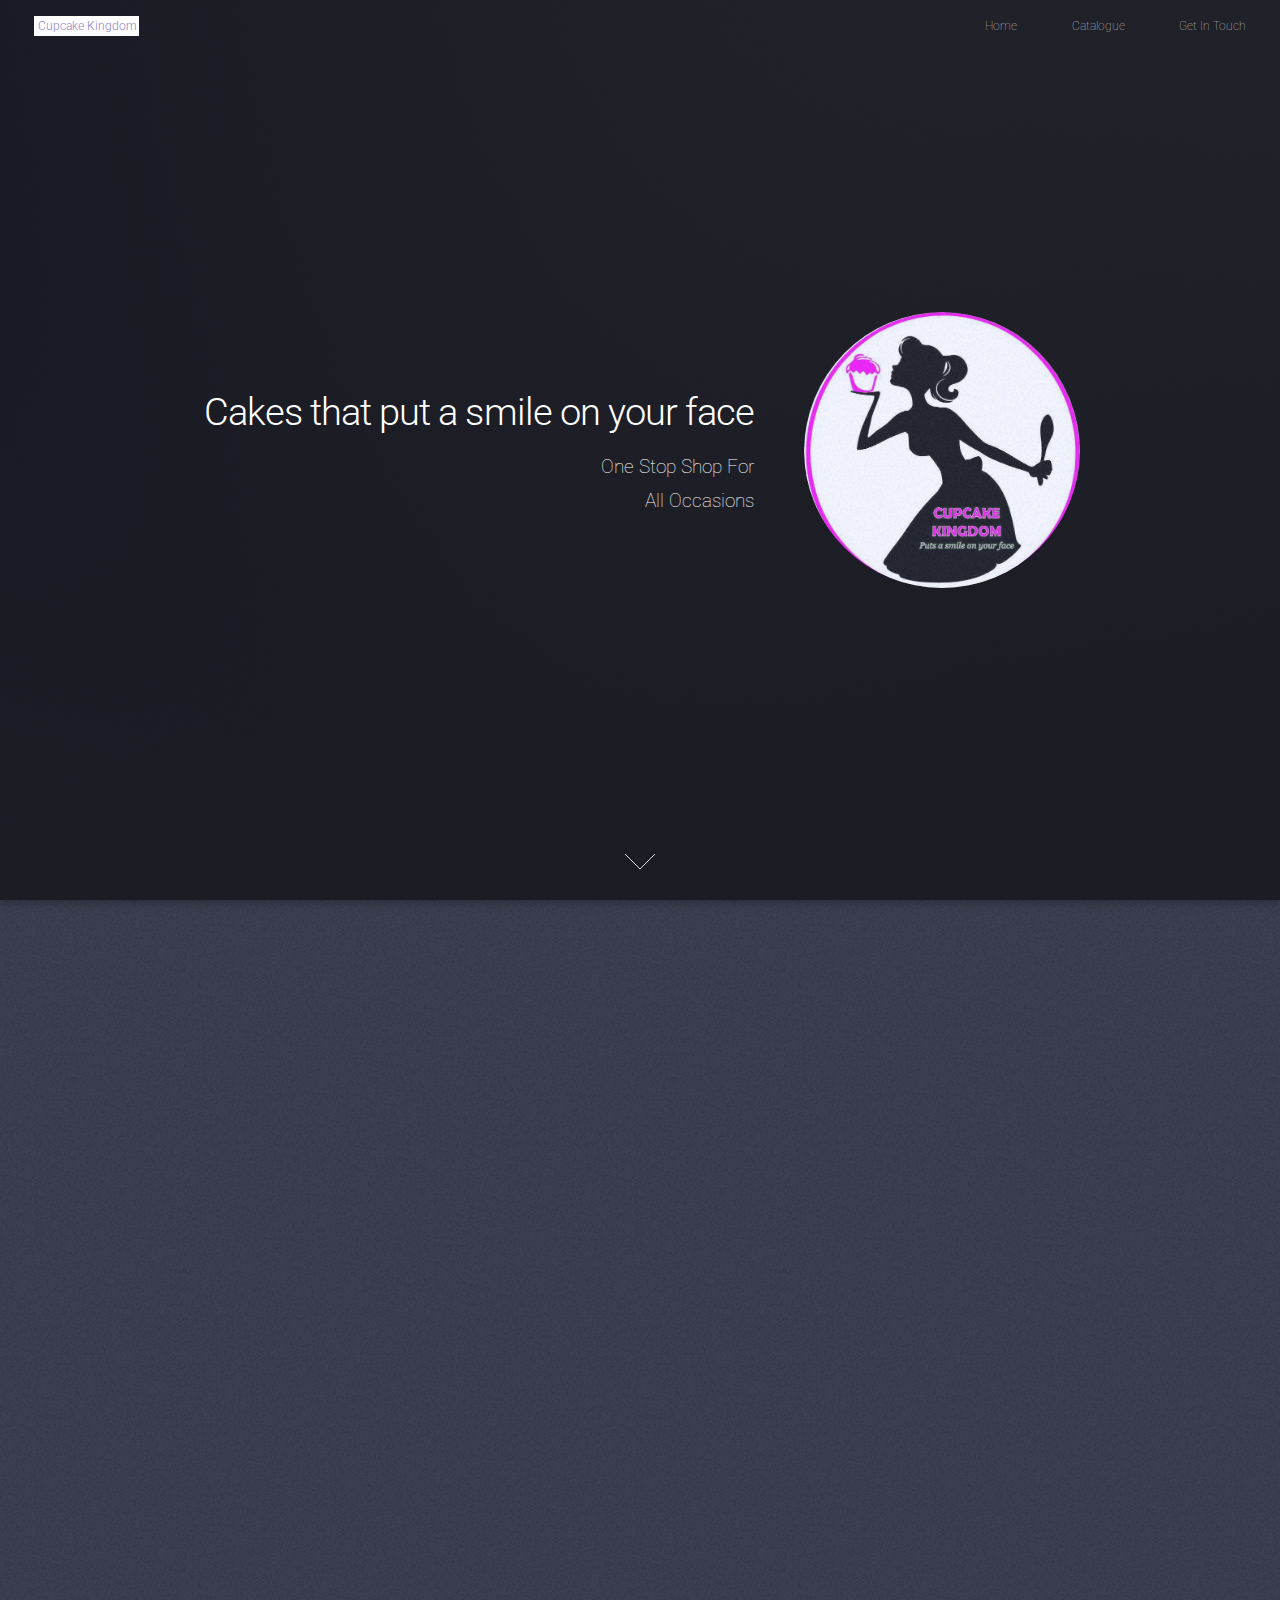
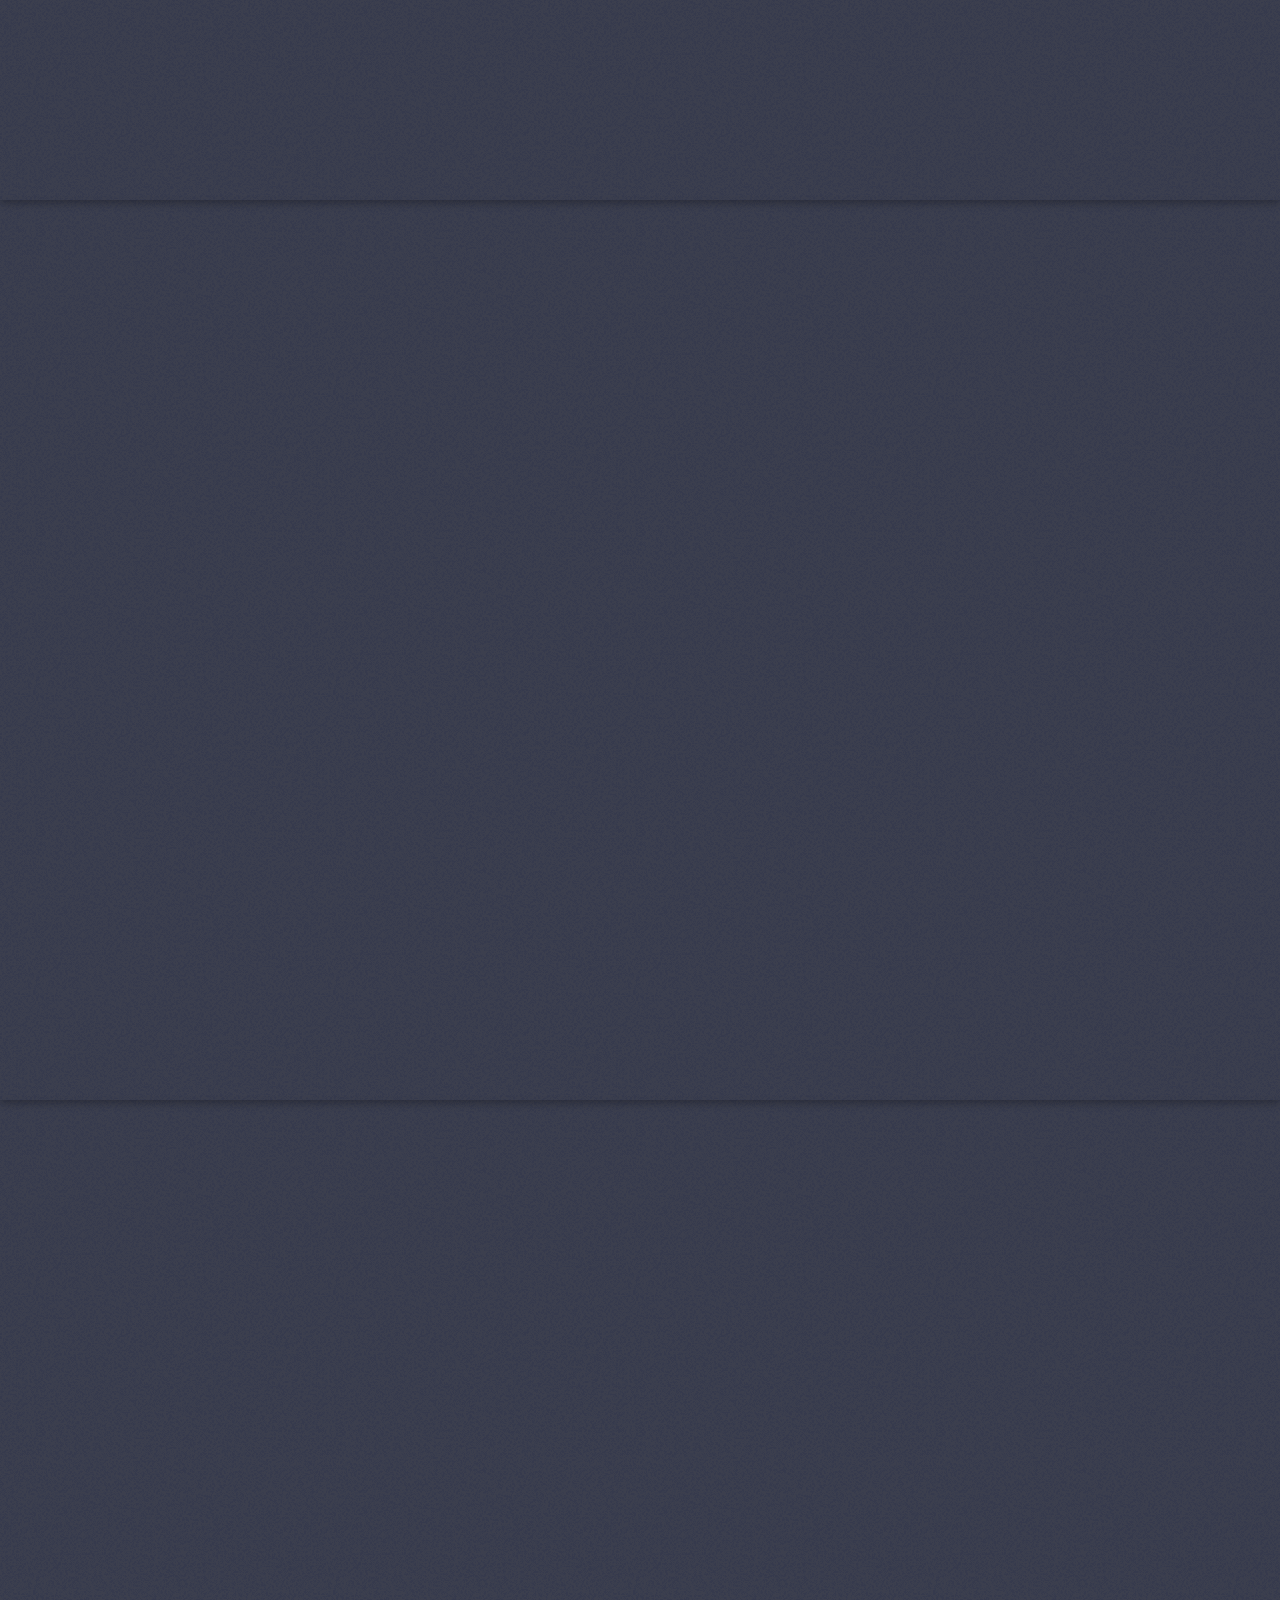
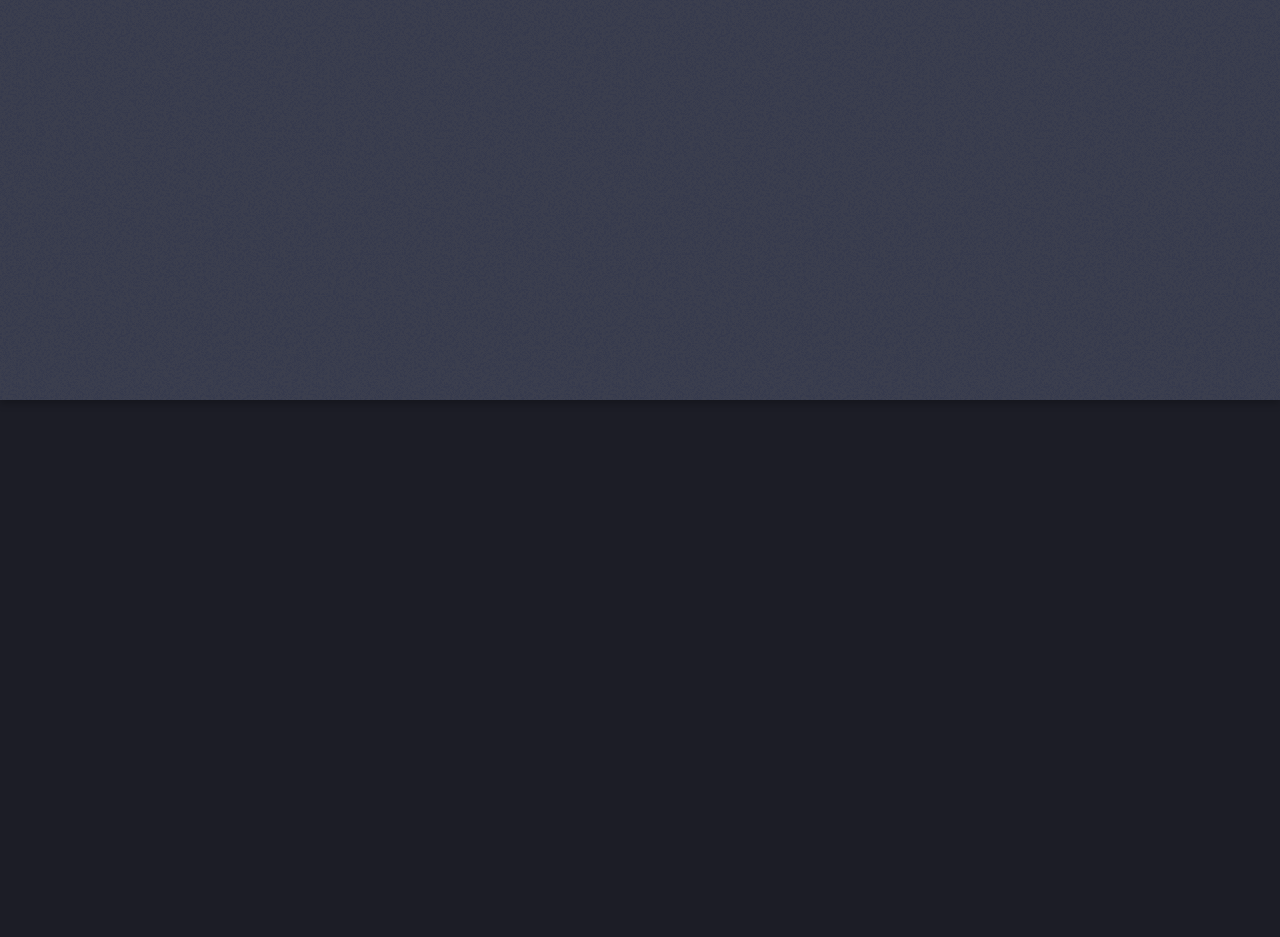
<file: index.html>
<!DOCTYPE HTML>

<html>
	<head>
		<title>Cupcake Kingdom</title>
		<meta charset="utf-8" />
		<link rel="icon" href="Landing/images/alt.jpg">
		<meta name="viewport" content="width=device-width, initial-scale=1, user-scalable=no" />
		<link rel="stylesheet" href="Landing/assets/css/main.css" />
		<noscript><link rel="stylesheet" href="Landing/assets/css/noscript.css" /></noscript>
	</head>
	<body class="is-preload landing">
		<div id="page-wrapper">

			<!-- Header -->
				<header id="header" class="alt style2">
					<h1 id="logo" class="logo"><a href="#"><strong> Cupcake Kingdom </strong></a></h1>
					<nav id="nav">
								<ul>
									<li><a href="#">Home</a></li>
									<li><a href="catalogue.html">Catalogue</a></li>
									<li><a href="contact.html">Get In Touch</a></li>
								</ul>
					</nav>
				</header>

			<!-- Banner -->
				<section id="banner">
					<div class="content">
						<header>
							<h2>Cakes that put a smile on your face</h2>
							<p>	One Stop Shop For <br />
							All Occasions</p>
						</header>
						<span class="image"><img src="Landing/images/alt.jpg" alt="Our Logo" /></span>
					</div>
					<a href="#one" class="goto-next scrolly">Next</a>
				</section>

			<!-- One -->
				<section id="one" class="spotlight style1 bottom">
					<span class="image fit main"><img src="Landing/images/perfect.jpg" alt=" Pink and Purple Cupcakes With Treats" /></span>
					<div class="content">
						<div class="container">
							<div class="row">
								<div class="col-4 col-12-medium">
									<header>
										<h2>MORE THAN JUST YOUR TASTE BUDS</h2>
										<p>Our cakes are guranteed to also melt your heart</p>
									</header>
								</div>
								<div class="col-4 col-12-medium">
									<p>At Cupcake Kingdom, we know cakes are more than just food. 
										They are the centre pieces of all our special occasions.
										So we put <em>you</em> as the centre piece of our baking process.
									</p>
								</div>
								<div class="col-4 col-12-medium">
									<p>From using the best ingredients and bakers,<br>
									to letting you take control of the design process. <br>
								    We are dedicated to ensuring your vision comes to life. 
									To plant the seeds for a truly memorable day</p>
								</div>
							</div>
						</div>
					</div>
					<a href="#two" class="goto-next scrolly">Next</a>
				</section>

			<!-- Two -->
				<section id="two" class="spotlight style2 right">
					<span class="image fit main"><img src="Landing/images/IMG_6435_2400x.webp" alt="White anniversary cupcakes with dates" /></span>
					<div class="content">
						<header>
							<h2>Love in the air?</h2>
							<p>Looking for a special way to suprise him or her?</p>
						</header>
						<p>We create tailored designs, incoporating important dates and other easter
							eggs to jog the memory in our design. Making the gift feel all the more 
						special and the day unforgettable. </p>
						<ul class="actions">
							<li><a href="catalogue.html" class="button">Catalogue</a></li>
						</ul>
					</div>
					<a href="#three" class="goto-next scrolly">Next</a>
				</section>

			<!-- Three -->
				<section id="three" class="spotlight style3 left">
					<span class="image fit main bottom"><img src="Landing/images/unique.jpg" alt="Nature Inspired Flower Design Cuupcakes" /></span>
					<div class="content">
						<header>
							<h2>Feeling a little creative?</h2>
							<p>Get in the kitchen with us virtually.</p>
						</header>
						<p>We know no two individuals are the same. So sometimes the design
							you want is something so special and specific to you
							that it's never been done before. Worry not, for after all this is 
							<em>your</em> Kingdom. So get in touch and introduce us to your world.
							So we can show it to the world.
						</p>
						<ul class="actions">
							<li><a href="contact.html" class="button">Get in touch</a></li>
						</ul>
					</div>
					<a href="#four" class="goto-next scrolly">Next</a>
				</section>

			<!-- Four -->
				<section id="four" class="wrapper style1 special fade-up">
					<div class="container">
						<header class="major">
							<h2>DON'T HESITATE<br> WE ARE WAITING</h2>
						</header>
				

			<!-- Footer -->
				<footer id="footer">
					<ul class="icons">
						<li><a href="https://api.whatsapp.com/send?phone=263713750492" class="icon brands alt fa-whatsapp"><span class="label">Facebook</span></a></li>
						<li><a href="https://www.instagram.com/cupcake_kingdom_2301?igsh=MW5mMW5samQ2a242aw==" class="icon brands alt fa-instagram"><span class="label">Instagram</span></a></li>
						<li><a href="mailto:khayamoyod@gmail.com" class="icon solid alt fa-envelope"><span class="label">Email</span></a></li>
						<li><a href="tel:+263713750492" class="icon solid alt fa-phone"><span class="label">Phone</span></a></li>
					</ul>
					<ul class="copyright">
						<li> &copy; CUPCAKE KINGDOM. All rights reserved.</li><li>Design: <a href="https://resume-orcin-iota.vercel.app/">Shelton Mutambirwa</a></li>
					</ul>
				</footer>

		</div>

		<!-- Scripts -->
			<script src="Landing/assets/js/jquery.min.js"></script>
			<script src="Landing/assets/js/jquery.scrolly.min.js"></script>
			<script src="Landing/assets/js/jquery.dropotron.min.js"></script>
			<script src="Landing/assets/js/jquery.scrollex.min.js"></script>
			<script src="Landing/assets/js/browser.min.js"></script>
			<script src="Landing/assets/js/breakpoints.min.js"></script>
			<script src="Landing/assets/js/util.js"></script>
			<script src="Landing/assets/js/main.js"></script>

	</body>
</html>
</file>
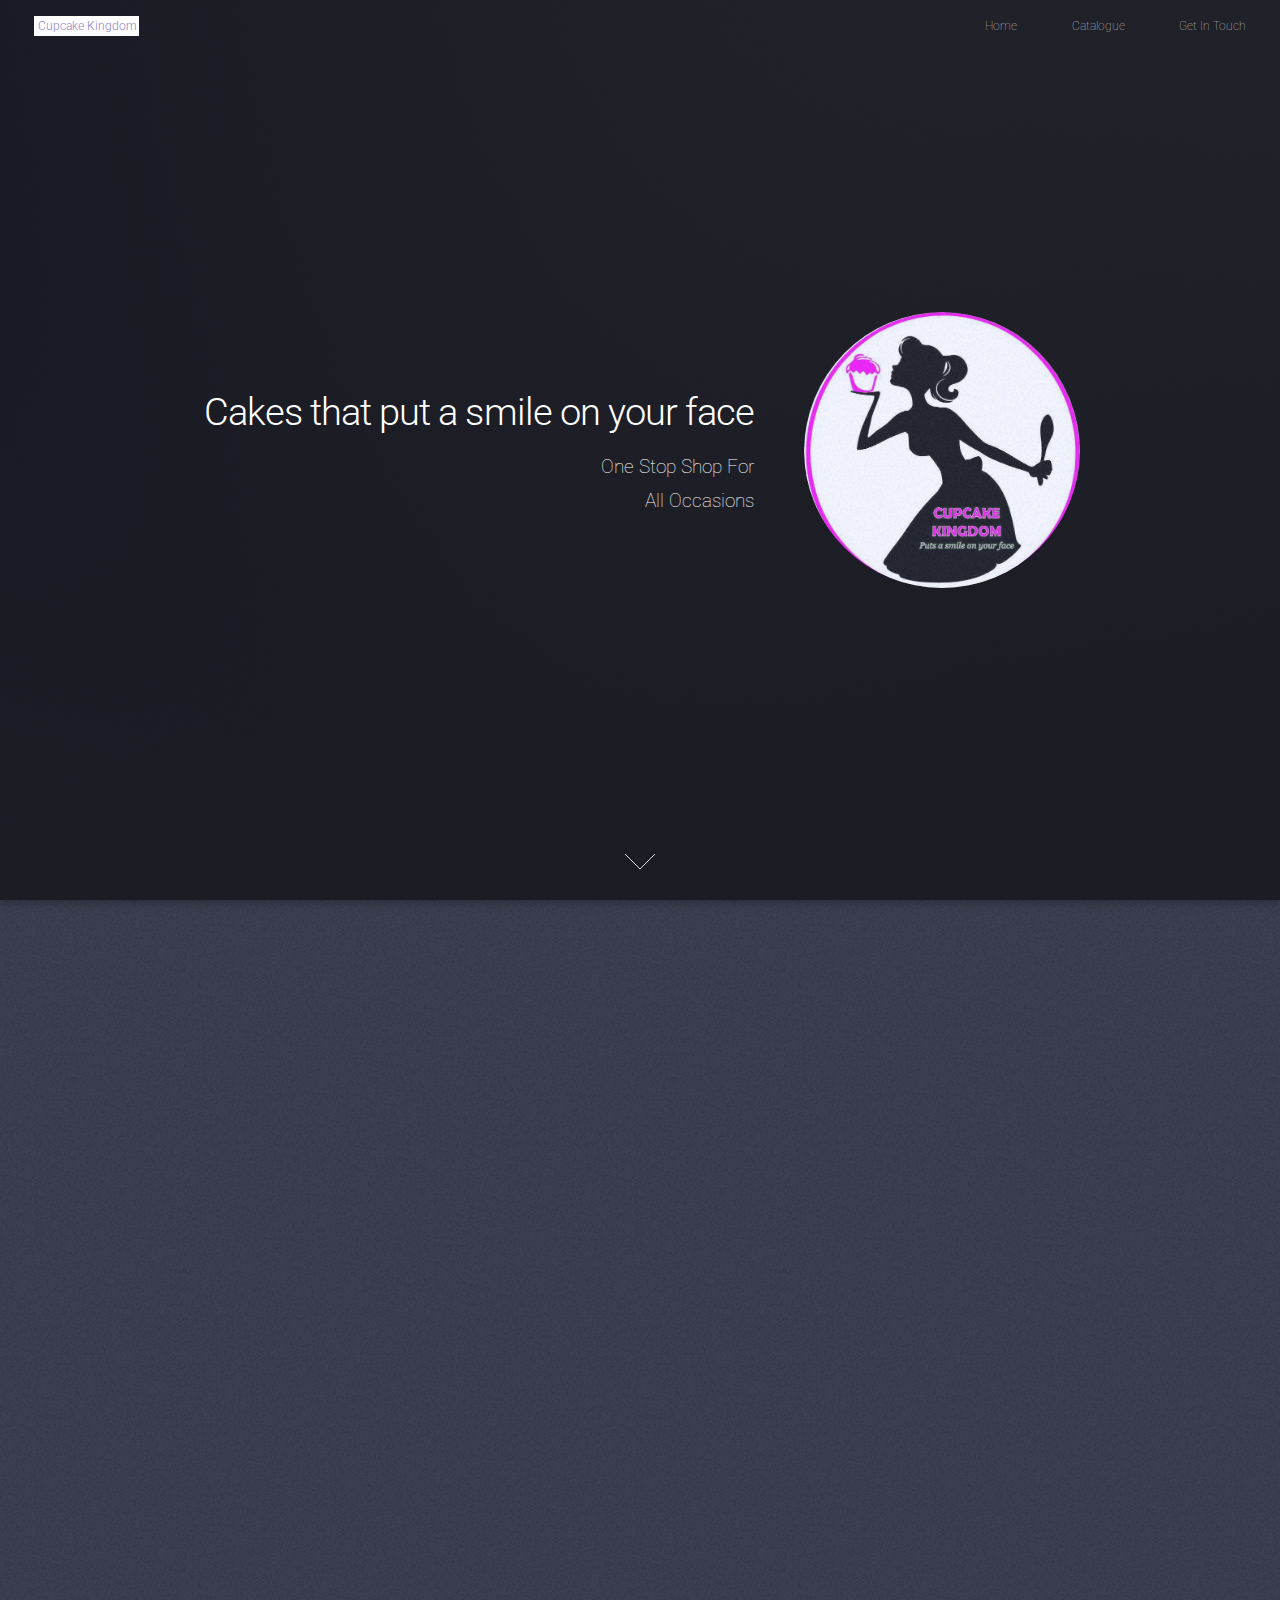
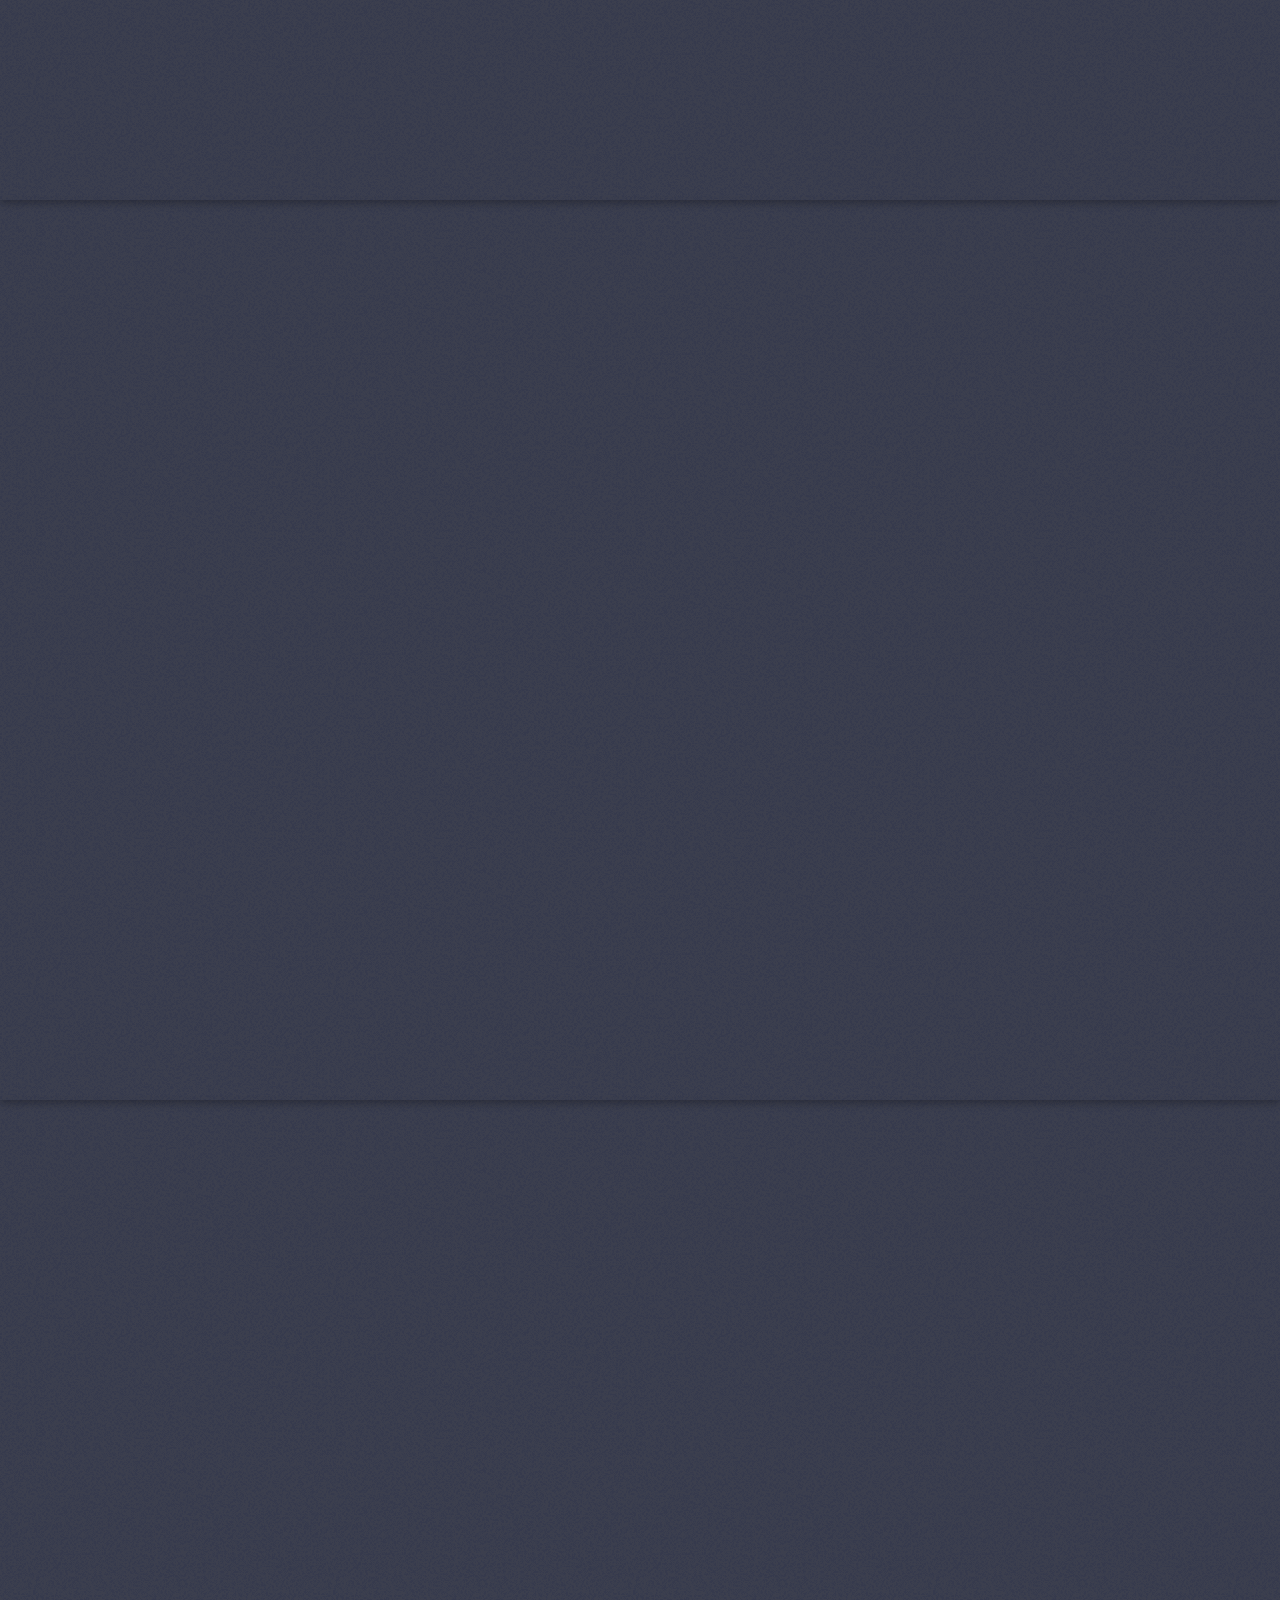
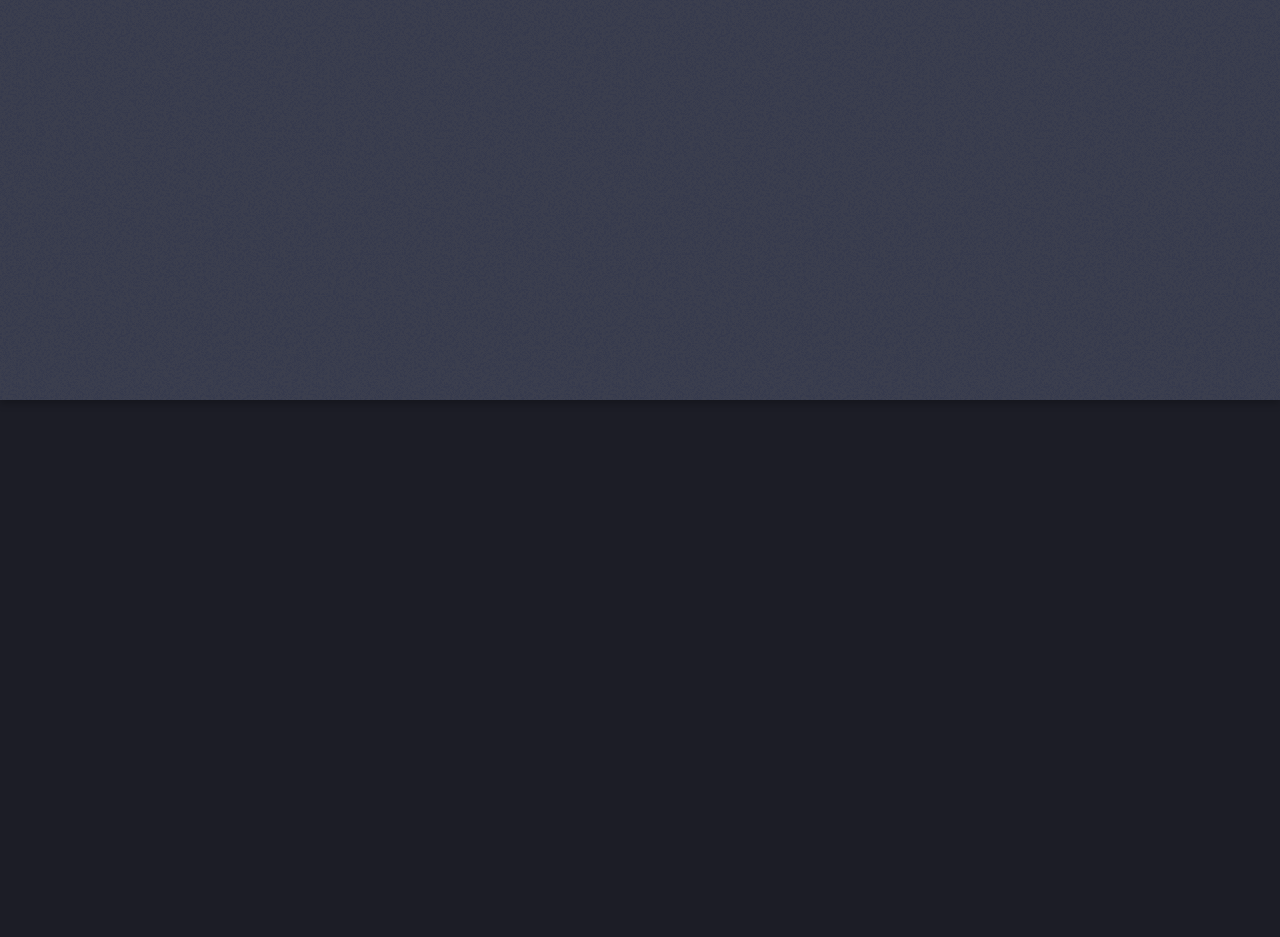
<file: Landing/index.html>
<!DOCTYPE HTML>

<html>
	<head>
		<title>Cupcake Kingdom</title>
		<meta charset="utf-8" />
		<link rel="icon" href="images/alt.jpg">
		<meta name="viewport" content="width=device-width, initial-scale=1, user-scalable=no" />
		<link rel="stylesheet" href="assets/css/main.css" />
		<noscript><link rel="stylesheet" href="assets/css/noscript.css" /></noscript>
	</head>
	<body class="is-preload landing">
		<div id="page-wrapper">

			<!-- Header -->
				<header id="header" class="alt style2">
					<h1 id="logo" class="logo"><a href="index.html"><strong> Cupcake Kingdom </strong></a></h1>
					<nav id="nav">
								<ul>
									<li><a href="#">Home</a></li>
									<li><a href="../Catalogue/landing.html">Catalogue</a></li>
									<li><a href="../Catalogue/index.html">Get In Touch</a></li>
								</ul>
					</nav>
				</header>

			<!-- Banner -->
				<section id="banner">
					<div class="content">
						<header>
							<h2>Cakes that put a smile on your face</h2>
							<p>	One Stop Shop For <br />
							All Occasions</p>
						</header>
						<span class="image"><img src="images/alt.jpg" alt="Our Logo" /></span>
					</div>
					<a href="#one" class="goto-next scrolly">Next</a>
				</section>

			<!-- One -->
				<section id="one" class="spotlight style1 bottom">
					<span class="image fit main"><img src="images/perfect.jpg" alt=" Pink and Purple Cupcakes With Treats" /></span>
					<div class="content">
						<div class="container">
							<div class="row">
								<div class="col-4 col-12-medium">
									<header>
										<h2>MORE THAN JUST YOUR TASTE BUDS</h2>
										<p>Our cakes are guranteed to also melt you heart</p>
									</header>
								</div>
								<div class="col-4 col-12-medium">
									<p>At Cupcake Kingdom, we know cakes are more than just food. 
										They are the centre pieces of all our special occasions.
										So we put <em>you</em> as the centre piece of our baking process.
									</p>
								</div>
								<div class="col-4 col-12-medium">
									<p>From using the best ingredients and bakers,<br>
									to letting you take control of the design processs. <br>
								    We are dedicated to ensuring your vision comes to life. 
									To plant the seeds for a truly memorable day</p>
								</div>
							</div>
						</div>
					</div>
					<a href="#two" class="goto-next scrolly">Next</a>
				</section>

			<!-- Two -->
				<section id="two" class="spotlight style2 right">
					<span class="image fit main"><img src="images/IMG_6435_2400x.webp" alt="White anniversary cupcakes with dates" /></span>
					<div class="content">
						<header>
							<h2>Love in the air?</h2>
							<p>Looking for a special way to suprise him or her?</p>
						</header>
						<p>We create tailored designs, incoporating important dates and other easter
							eggs to jog the memory in our design. Making the gift feel all the more 
						special and the day unforgettable. </p>
						<ul class="actions">
							<li><a href="#" class="button">Catalogue</a></li>
						</ul>
					</div>
					<a href="#three" class="goto-next scrolly">Next</a>
				</section>

			<!-- Three -->
				<section id="three" class="spotlight style3 left">
					<span class="image fit main bottom"><img src="images/unique.jpg" alt="Nature Inspired Flower Design Cuupcakes" /></span>
					<div class="content">
						<header>
							<h2>Feeling a little creative?</h2>
							<p>Get in the kitchen with us virtually.</p>
						</header>
						<p>We know no two individuals are the same. So sometimes the design
							you want is something so special and specific to you
							that it's never been done before. Worry not, for after all this is 
							<em>your</em> Kingdom. So get in touch and introduce us to your world.
							So we can show it to the world.
						</p>
						<ul class="actions">
							<li><a href="#" class="button">Get in touch</a></li>
						</ul>
					</div>
					<a href="#four" class="goto-next scrolly">Next</a>
				</section>

			<!-- Four -->
				<section id="four" class="wrapper style1 special fade-up">
					<div class="container">
						<header class="major">
							<h2>DON'T HESITATE<br> WE ARE WAITING</h2>
						</header>
				

			<!-- Footer -->
				<footer id="footer">
					<ul class="icons">
						<li><a href="https://api.whatsapp.com/send?phone=263713750492" class="icon brands alt fa-whatsapp"><span class="label">Facebook</span></a></li>
						<li><a href="https://www.instagram.com/cupcake_kingdom_2301?igsh=MW5mMW5samQ2a242aw==" class="icon brands alt fa-instagram"><span class="label">Instagram</span></a></li>
						<li><a href="mailto:khayamoyod@gmail.com" class="icon solid alt fa-envelope"><span class="label">Email</span></a></li>
						<li><a href="tel:+263713750492" class="icon solid alt fa-phone"><span class="label">Phone</span></a></li>
					</ul>
					<ul class="copyright">
						<li> &copy; CUPCAKE KINGDOM. All rights reserved.</li><li>Design: <a href="https://resume-orcin-iota.vercel.app/">Shelton Mutambirwa</a></li>
					</ul>
				</footer>

		</div>

		<!-- Scripts -->
			<script src="assets/js/jquery.min.js"></script>
			<script src="assets/js/jquery.scrolly.min.js"></script>
			<script src="assets/js/jquery.dropotron.min.js"></script>
			<script src="assets/js/jquery.scrollex.min.js"></script>
			<script src="assets/js/browser.min.js"></script>
			<script src="assets/js/breakpoints.min.js"></script>
			<script src="assets/js/util.js"></script>
			<script src="assets/js/main.js"></script>

	</body>
</html>
</file>
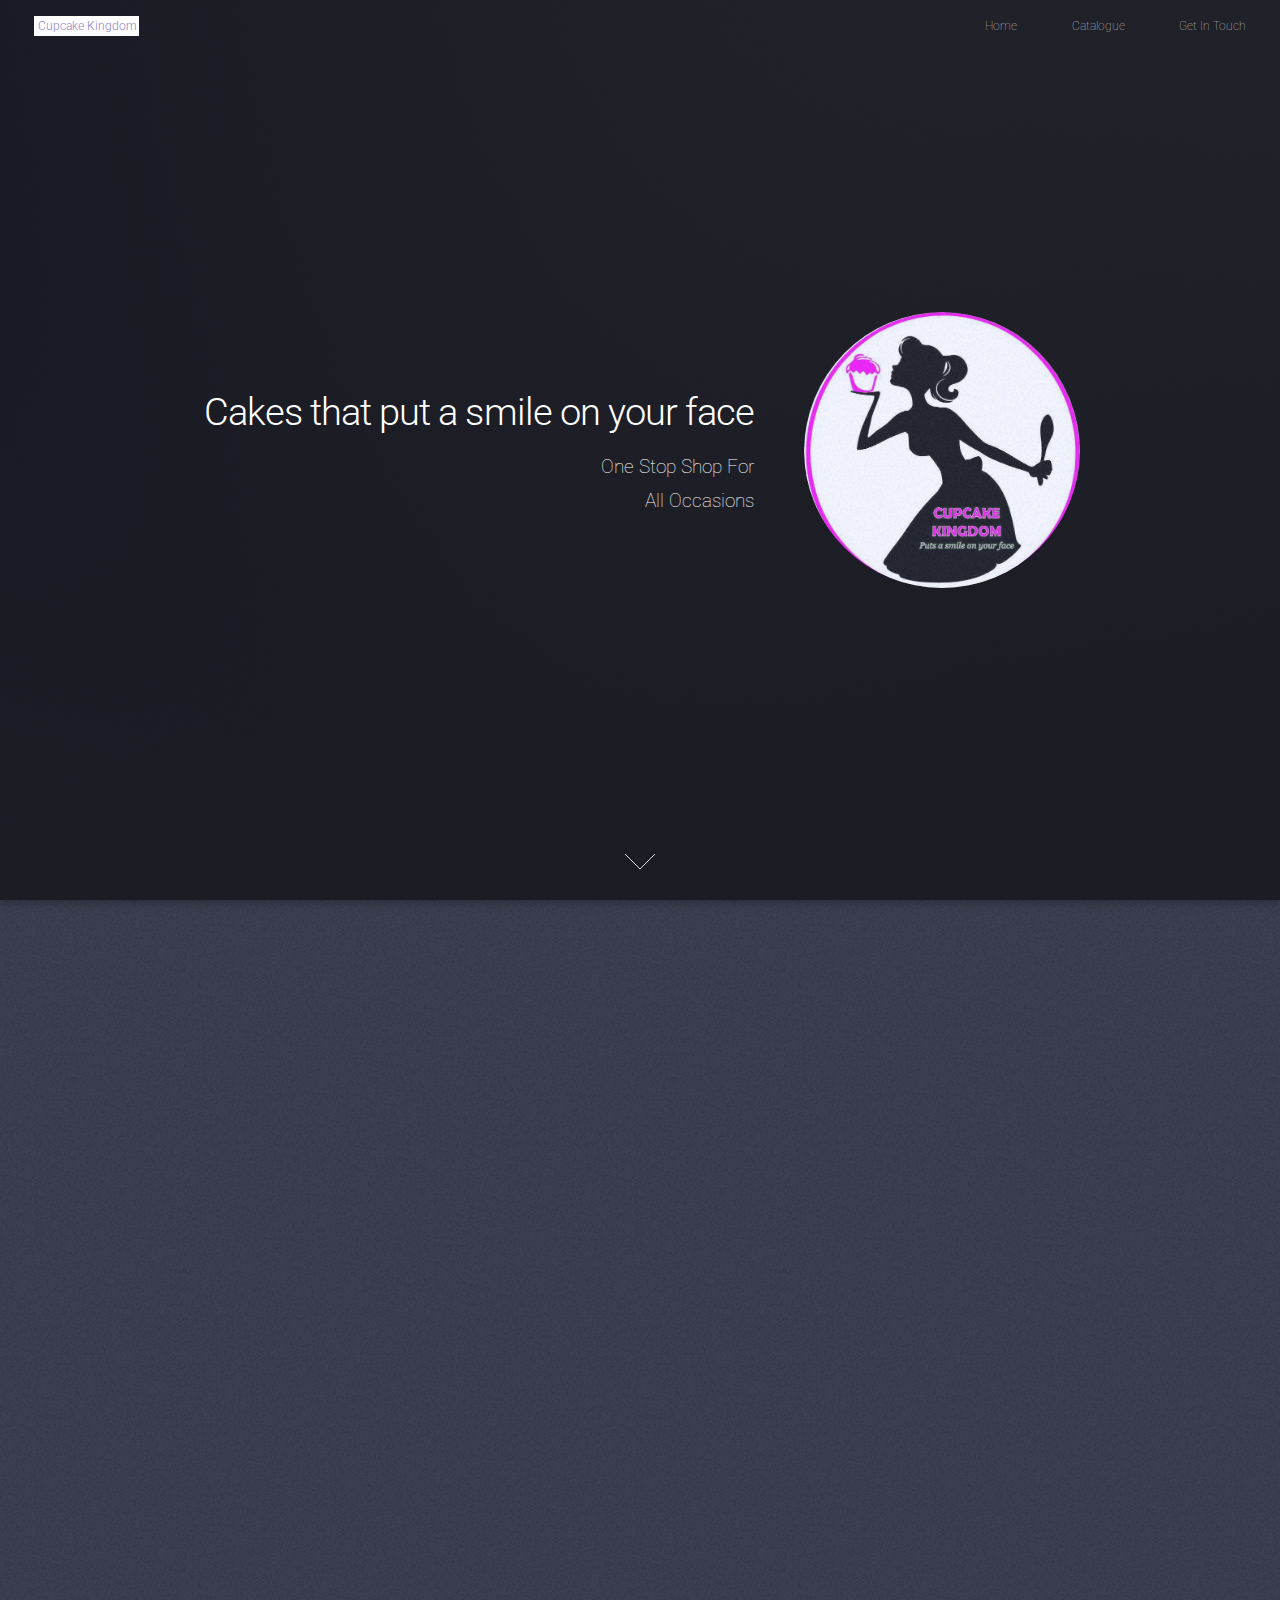
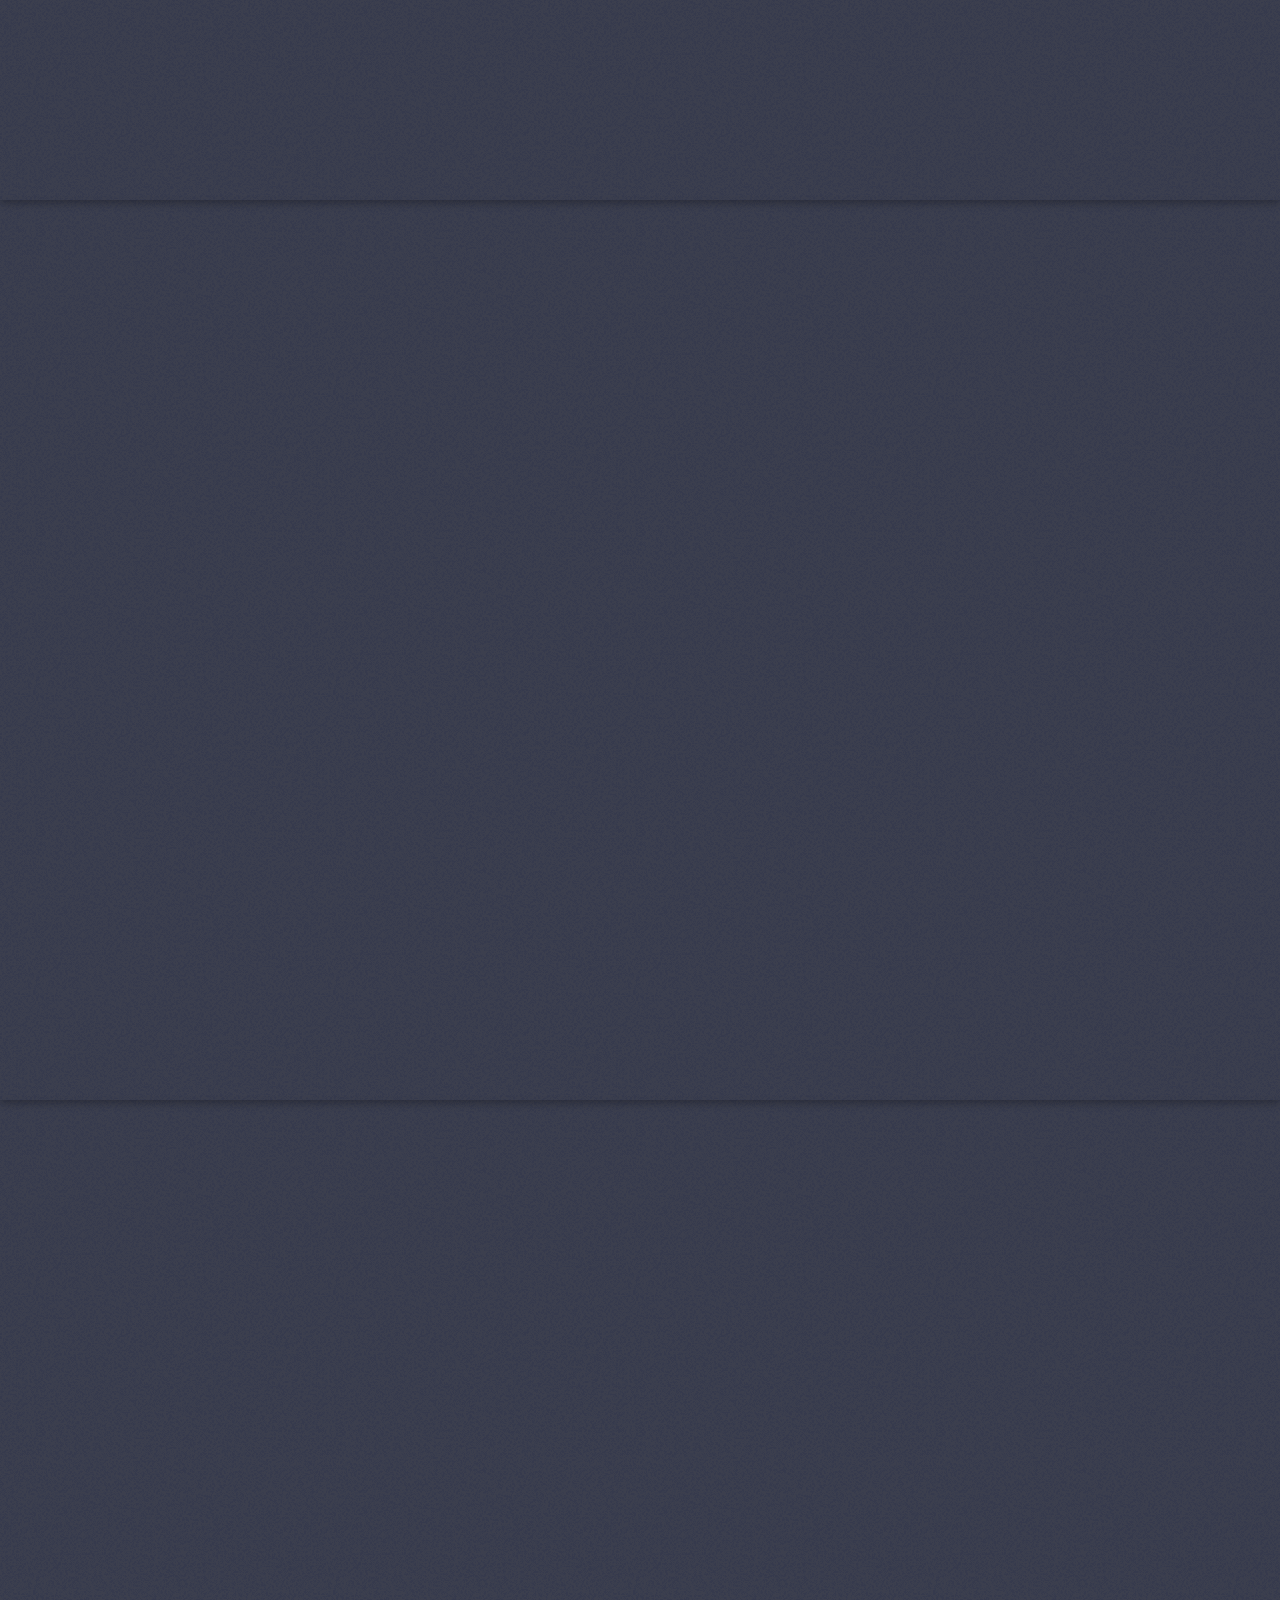
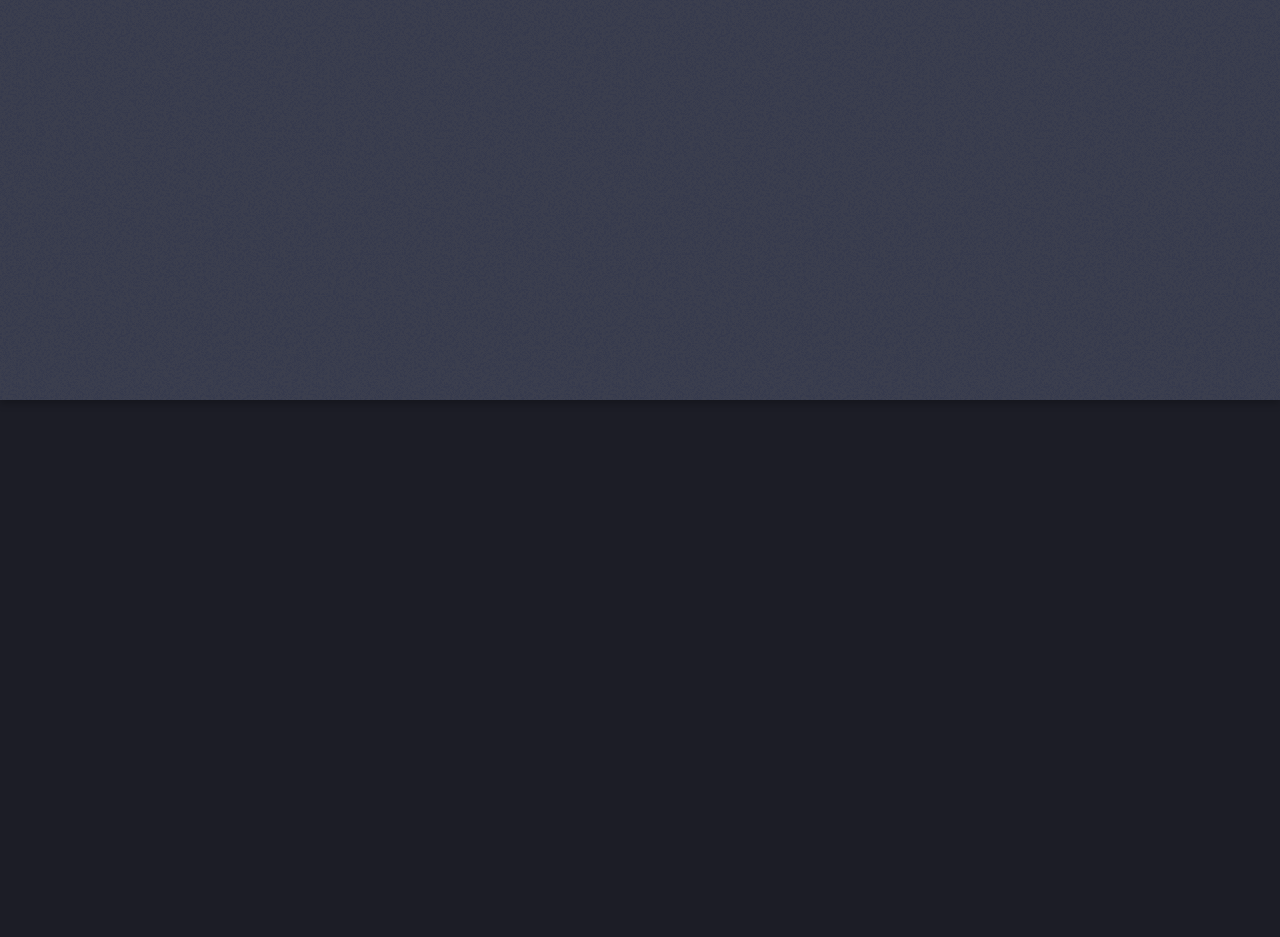
<file: landingpage.html>
<!DOCTYPE HTML>

<html>
	<head>
		<title>Cupcake Kingdom</title>
		<meta charset="utf-8" />
		<link rel="icon" href="Landing/images/alt.jpg">
		<meta name="viewport" content="width=device-width, initial-scale=1, user-scalable=no" />
		<link rel="stylesheet" href="Landing/assets/css/main.css" />
		<noscript><link rel="stylesheet" href="Landing/assets/css/noscript.css" /></noscript>
	</head>
	<body class="is-preload landing">
		<div id="page-wrapper">

			<!-- Header -->
				<header id="header" class="alt style2">
					<h1 id="logo" class="logo"><a href="#"><strong> Cupcake Kingdom </strong></a></h1>
					<nav id="nav">
								<ul>
									<li><a href="#">Home</a></li>
									<li><a href="catalogue.html">Catalogue</a></li>
									<li><a href="contact.html">Get In Touch</a></li>
								</ul>
					</nav>
				</header>

			<!-- Banner -->
				<section id="banner">
					<div class="content">
						<header>
							<h2>Cakes that put a smile on your face</h2>
							<p>	One Stop Shop For <br />
							All Occasions</p>
						</header>
						<span class="image"><img src="Landing/images/alt.jpg" alt="Our Logo" /></span>
					</div>
					<a href="#one" class="goto-next scrolly">Next</a>
				</section>

			<!-- One -->
				<section id="one" class="spotlight style1 bottom">
					<span class="image fit main"><img src="Landing/images/perfect.jpg" alt=" Pink and Purple Cupcakes With Treats" /></span>
					<div class="content">
						<div class="container">
							<div class="row">
								<div class="col-4 col-12-medium">
									<header>
										<h2>MORE THAN JUST YOUR TASTE BUDS</h2>
										<p>Our cakes are guranteed to also melt you heart</p>
									</header>
								</div>
								<div class="col-4 col-12-medium">
									<p>At Cupcake Kingdom, we know cakes are more than just food. 
										They are the centre pieces of all our special occasions.
										So we put <em>you</em> as the centre piece of our baking process.
									</p>
								</div>
								<div class="col-4 col-12-medium">
									<p>From using the best ingredients and bakers,<br>
									to letting you take control of the design processs. <br>
								    We are dedicated to ensuring your vision comes to life. 
									To plant the seeds for a truly memorable day</p>
								</div>
							</div>
						</div>
					</div>
					<a href="#two" class="goto-next scrolly">Next</a>
				</section>

			<!-- Two -->
				<section id="two" class="spotlight style2 right">
					<span class="image fit main"><img src="Landing/images/IMG_6435_2400x.webp" alt="White anniversary cupcakes with dates" /></span>
					<div class="content">
						<header>
							<h2>Love in the air?</h2>
							<p>Looking for a special way to suprise him or her?</p>
						</header>
						<p>We create tailored designs, incoporating important dates and other easter
							eggs to jog the memory in our design. Making the gift feel all the more 
						special and the day unforgettable. </p>
						<ul class="actions">
							<li><a href="#" class="button">Catalogue</a></li>
						</ul>
					</div>
					<a href="#three" class="goto-next scrolly">Next</a>
				</section>

			<!-- Three -->
				<section id="three" class="spotlight style3 left">
					<span class="image fit main bottom"><img src="Landing/images/unique.jpg" alt="Nature Inspired Flower Design Cuupcakes" /></span>
					<div class="content">
						<header>
							<h2>Feeling a little creative?</h2>
							<p>Get in the kitchen with us virtually.</p>
						</header>
						<p>We know no two individuals are the same. So sometimes the design
							you want is something so special and specific to you
							that it's never been done before. Worry not, for after all this is 
							<em>your</em> Kingdom. So get in touch and introduce us to your world.
							So we can show it to the world.
						</p>
						<ul class="actions">
							<li><a href="#" class="button">Get in touch</a></li>
						</ul>
					</div>
					<a href="#four" class="goto-next scrolly">Next</a>
				</section>

			<!-- Four -->
				<section id="four" class="wrapper style1 special fade-up">
					<div class="container">
						<header class="major">
							<h2>DON'T HESITATE<br> WE ARE WAITING</h2>
						</header>
				

			<!-- Footer -->
				<footer id="footer">
					<ul class="icons">
						<li><a href="https://api.whatsapp.com/send?phone=263713750492" class="icon brands alt fa-whatsapp"><span class="label">Facebook</span></a></li>
						<li><a href="https://www.instagram.com/cupcake_kingdom_2301?igsh=MW5mMW5samQ2a242aw==" class="icon brands alt fa-instagram"><span class="label">Instagram</span></a></li>
						<li><a href="mailto:khayamoyod@gmail.com" class="icon solid alt fa-envelope"><span class="label">Email</span></a></li>
						<li><a href="tel:+263713750492" class="icon solid alt fa-phone"><span class="label">Phone</span></a></li>
					</ul>
					<ul class="copyright">
						<li> &copy; CUPCAKE KINGDOM. All rights reserved.</li><li>Design: <a href="https://resume-orcin-iota.vercel.app/">Shelton Mutambirwa</a></li>
					</ul>
				</footer>

		</div>

		<!-- Scripts -->
			<script src="Landing/assets/js/jquery.min.js"></script>
			<script src="Landing/assets/js/jquery.scrolly.min.js"></script>
			<script src="Landing/assets/js/jquery.dropotron.min.js"></script>
			<script src="Landing/assets/js/jquery.scrollex.min.js"></script>
			<script src="Landing/assets/js/browser.min.js"></script>
			<script src="Landing/assets/js/breakpoints.min.js"></script>
			<script src="Landing/assets/js/util.js"></script>
			<script src="Landing/assets/js/main.js"></script>

	</body>
</html>
</file>
<file: Landing/assets/css/noscript.css>
/*
	Landed by HTML5 UP
	html5up.net | @ajlkn
	Free for personal and commercial use under the CCA 3.0 license (html5up.net/license)
*/

/* Loader */

	body.landing.is-preload:before {
		display: none;
	}

	body.landing.is-preload:after {
		display: none;
	}
</file>
<file: Landing/assets/css/main.css>
@import url("fontawesome-all.min.css");
@import url("https://fonts.googleapis.com/css?family=Roboto:100,300,100italic,300italic");

/*
	Landed by HTML5 UP
	html5up.net | @ajlkn
	Free for personal and commercial use under the CCA 3.0 license (html5up.net/license)
*/

html, body, div, span, applet, object,
iframe, h1, h2, h3, h4, h5, h6, p, blockquote,
pre, a, abbr, acronym, address, big, cite,
code, del, dfn, em, img, ins, kbd, q, s, samp,
small, strike, strong, sub, sup, tt, var, b,
u, i, center, dl, dt, dd, ol, ul, li, fieldset,
form, label, legend, table, caption, tbody,
tfoot, thead, tr, th, td, article, aside,
canvas, details, embed, figure, figcaption,
footer, header, hgroup, menu, nav, output, ruby,
section, summary, time, mark, audio, video {
	margin: 0;
	padding: 0;
	border: 0;
	font-size: 100%;
	font: inherit;
	vertical-align: baseline;}

article, aside, details, figcaption, figure,
footer, header, hgroup, menu, nav, section {
	display: block;}

body {
	line-height: 1;
}

ol, ul {
	list-style: none;
}

blockquote, q {
	quotes: none;
}

	blockquote:before, blockquote:after, q:before, q:after {
		content: '';
		content: none;
	}

table {
	border-collapse: collapse;
	border-spacing: 0;
}

body {
	-webkit-text-size-adjust: none;
}

mark {
	background-color: transparent;
	color: inherit;
}

input::-moz-focus-inner {
	border: 0;
	padding: 0;
}

input, select, textarea {
	-moz-appearance: none;
	-webkit-appearance: none;
	-ms-appearance: none;
	appearance: none;
}

#header .logo strong {
    color: #8d82c4;
	display: inline-block;
	line-height: 1.65em;
	margin-right: 0.325em;
	padding: 0 0.125em 0 0.375em;
}
#header .logo {
			border: 0;
			display: inline-block;
			font-size: 0.8em;
			height: inherit;
			line-height: inherit;
			padding: 0 1.5em;
		}

			#header .logo strong {
				-moz-transition: background-color 0.2s ease-in-out, color 0.2s ease-in-out;
				-webkit-transition: background-color 0.2s ease-in-out, color 0.2s ease-in-out;
				-ms-transition: background-color 0.2s ease-in-out, color 0.2s ease-in-out;
				transition: background-color 0.2s ease-in-out, color 0.2s ease-in-out;
				background-color: #ffffff;
				color: #242943;
				display: inline-block;
				line-height: 1.65em;
				margin-right: 0.325em;
				padding: 0 0.125em 0 0.375em;
			}

			#header .logo:hover strong {
				background-color: #9bf1ff;
			}

			#header .logo:active strong {
				background-color: #53e3fb;
			}

		#header nav {
			display: -moz-flex;
			display: -webkit-flex;
			display: -ms-flex;
			display: flex;
			-moz-justify-content: -moz-flex-end;
			-webkit-justify-content: -webkit-flex-end;
			-ms-justify-content: -ms-flex-end;
			justify-content: flex-end;
			-moz-flex-grow: 1;
			-webkit-flex-grow: 1;
			-ms-flex-grow: 1;
			flex-grow: 1;
			height: inherit;
			line-height: inherit;
		}

			#header nav a {
				border: 0;
				display: block;
				font-size: 0.8em;
				height: inherit;
				line-height: inherit;
				padding: 0 0.75em;
				position: relative;
				vertical-align: middle;
			}

				#header nav a:last-child {
					padding-right: 1.5em;
				}

				#header nav a[href="#menu"] {
					padding-right: 3.325em !important;
				}

					#header nav a[href="#menu"]:before, #header nav a[href="#menu"]:after {
						background-image: url("data:image/svg+xml;charset=utf8,%3Csvg xmlns='http://www.w3.org/2000/svg' width='24' height='32' viewBox='0 0 24 32' preserveAspectRatio='none'%3E%3Cstyle%3Eline %7B stroke-width: 2px%3B stroke: %23ffffff%3B %7D%3C/style%3E%3Cline x1='0' y1='11' x2='24' y2='11' /%3E%3Cline x1='0' y1='21' x2='24' y2='21' /%3E%3Cline x1='0' y1='16' x2='24' y2='16' /%3E%3C/svg%3E");
						background-position: center;
						background-repeat: no-repeat;
						background-size: 24px 32px;
						content: '';
						display: block;
						height: 100%;
						position: absolute;
						right: 1.5em;
						top: 0;
						vertical-align: middle;
						width: 24px;
					}

					#header nav a[href="#menu"]:after {
						-moz-transition: opacity 0.2s ease-in-out;
						-webkit-transition: opacity 0.2s ease-in-out;
						-ms-transition: opacity 0.2s ease-in-out;
						transition: opacity 0.2s ease-in-out;
						background-image: url("data:image/svg+xml;charset=utf8,%3Csvg xmlns='http://www.w3.org/2000/svg' width='24' height='32' viewBox='0 0 24 32' preserveAspectRatio='none'%3E%3Cstyle%3Eline %7B stroke-width: 2px%3B stroke: %239bf1ff%3B %7D%3C/style%3E%3Cline x1='0' y1='11' x2='24' y2='11' /%3E%3Cline x1='0' y1='21' x2='24' y2='21' /%3E%3Cline x1='0' y1='16' x2='24' y2='16' /%3E%3C/svg%3E");
						opacity: 0;
						z-index: 1;
					}

					#header nav a[href="#menu"]:hover:after, #header nav a[href="#menu"]:active:after {
						opacity: 1;
					}

					#header nav a[href="#menu"]:last-child {
						padding-right: 3.875em !important;
					}

						#header nav a[href="#menu"]:last-child:before, #header nav a[href="#menu"]:last-child:after {
							right: 2em;
						}

		#header.reveal {
			-moz-animation: reveal-header 0.35s ease;
			-webkit-animation: reveal-header 0.35s ease;
			-ms-animation: reveal-header 0.35s ease;
			animation: reveal-header 0.35s ease;
		}

		#header.alt {
			-moz-transition: opacity 2.5s ease;
			-webkit-transition: opacity 2.5s ease;
			-ms-transition: opacity 2.5s ease;
			transition: opacity 2.5s ease;
			-moz-transition-delay: 0.75s;
			-webkit-transition-delay: 0.75s;
			-ms-transition-delay: 0.75s;
			transition-delay: 0.75s;
			-moz-animation: none;
			-webkit-animation: none;
			-ms-animation: none;
			animation: none;
			background-color: transparent;
			box-shadow: none;
			position: absolute;
		}
		
		#header .logo strong {
			-moz-transition: background-color 0.2s ease-in-out, color 0.2s ease-in-out;
			-webkit-transition: background-color 0.2s ease-in-out, color 0.2s ease-in-out;
			-ms-transition: background-color 0.2s ease-in-out, color 0.2s ease-in-out;
			transition: background-color 0.2s ease-in-out, color 0.2s ease-in-out;
			background-color: #ffffff;
			color: #242943;
			display: inline-block;
			line-height: 1.65em;
			margin-right: 0.325em;
			padding: 0 0.125em 0 0.375em;
		}
		
		#header.alt.style2 .logo strong {
			color: #8d82c4;
		}

		#header .logo:hover strong {
			background-color: #9bf1ff;
		}

		#header .logo:active strong {
			background-color: #53e3fb;
		}
	#nav{
		position: fixed;
		top: 0;
	}

/* Basic */

	html {
		box-sizing: border-box;
	}

	*, *:before, *:after {
		box-sizing: inherit;
	}

	html, body {
		background: #1c1d26;
	}

	body.is-preload *, body.is-preload *:before, body.is-preload *:after {
		-moz-animation: none !important;
		-webkit-animation: none !important;
		-ms-animation: none !important;
		animation: none !important;
		-moz-transition: none !important;
		-webkit-transition: none !important;
		-ms-transition: none !important;
		transition: none !important;
	}

	body, input, select, textarea {
		color: rgba(255, 255, 255, 0.75);
		font-family: "Roboto", Helvetica, sans-serif;
		font-size: 15pt;
		font-weight: 100;
		line-height: 1.75em;
	}

	a {
		-moz-transition: border-color 0.2s ease-in-out, color 0.2s ease-in-out;
		-webkit-transition: border-color 0.2s ease-in-out, color 0.2s ease-in-out;
		-ms-transition: border-color 0.2s ease-in-out, color 0.2s ease-in-out;
		transition: border-color 0.2s ease-in-out, color 0.2s ease-in-out;
		border-bottom: dotted 1px;
		color: #e44c65;
		text-decoration: none;
	}

		a:hover {
			color: #e44c65 !important;
			border-bottom-color: transparent;
		}

	strong, b {
		color: #ffffff;
		font-weight: 300;
	}

	em, i {
		font-style: italic;
	}

	p {
		margin: 0 0 2em 0;
	}

	h1, h2, h3, h4, h5, h6 {
		color: #ffffff;
		font-weight: 300;
		line-height: 1em;
		margin: 0 0 1em 0;
	}

		h1 a, h2 a, h3 a, h4 a, h5 a, h6 a {
			color: inherit;
			border: 0;
		}

	h2 {
		font-size: 2em;
		line-height: 1.5em;
		letter-spacing: -0.025em;
	}

	h3 {
		font-size: 1.35em;
		line-height: 1.5em;
	}

	h4 {
		font-size: 1.1em;
		line-height: 1.5em;
	}

	h5 {
		font-size: 0.9em;
		line-height: 1.5em;
	}

	h6 {
		font-size: 0.7em;
		line-height: 1.5em;
	}

	sub {
		font-size: 0.8em;
		position: relative;
		top: 0.5em;
	}

	sup {
		font-size: 0.8em;
		position: relative;
		top: -0.5em;
	}

	hr {
		border: 0;
		border-bottom: solid 1px rgba(255, 255, 255, 0.3);
		margin: 3em 0;
	}

		hr.major {
			margin: 4em 0;
		}

	blockquote {
		border-left: solid 4px rgba(255, 255, 255, 0.3);
		font-style: italic;
		margin: 0 0 2em 0;
		padding: 0.5em 0 0.5em 2em;
	}

	code {
		background: rgba(255, 255, 255, 0.075);
		border-radius: 4px;
		font-family: "Courier New", monospace;
		font-size: 0.9em;
		margin: 0 0.25em;
		padding: 0.25em 0.65em;
	}

	pre {
		-webkit-overflow-scrolling: touch;
		font-family: "Courier New", monospace;
		font-size: 0.9em;
		margin: 0 0 2em 0;
	}

		pre code {
			display: block;
			line-height: 1.75em;
			padding: 1em 1.5em;
			overflow-x: auto;
		}

	.align-left {
		text-align: left;
	}

	.align-center {
		text-align: center;
	}

	.align-right {
		text-align: right;
	}

/* Loader */

	@-moz-keyframes spinner-show {
		0% {
			opacity: 0;
		}

		100% {
			opacity: 1;
		}
	}

	@-webkit-keyframes spinner-show {
		0% {
			opacity: 0;
		}

		100% {
			opacity: 1;
		}
	}

	@-ms-keyframes spinner-show {
		0% {
			opacity: 0;
		}

		100% {
			opacity: 1;
		}
	}

	@keyframes spinner-show {
		0% {
			opacity: 0;
		}

		100% {
			opacity: 1;
		}
	}

	@-moz-keyframes spinner-hide {
		0% {
			color: rgba(255, 255, 255, 0.15);
			z-index: 100001;
			-moz-transform: scale(1) rotate(0deg);
			-webkit-transform: scale(1) rotate(0deg);
			-ms-transform: scale(1) rotate(0deg);
			transform: scale(1) rotate(0deg);
		}

		99% {
			color: #1c1d26;
			z-index: 100001;
			-moz-transform: scale(0.5) rotate(360deg);
			-webkit-transform: scale(0.5) rotate(360deg);
			-ms-transform: scale(0.5) rotate(360deg);
			transform: scale(0.5) rotate(360deg);
		}

		100% {
			color: #1c1d26;
			z-index: -1;
			-moz-transform: scale(0.5) rotate(360deg);
			-webkit-transform: scale(0.5) rotate(360deg);
			-ms-transform: scale(0.5) rotate(360deg);
			transform: scale(0.5) rotate(360deg);
		}
	}

	@-webkit-keyframes spinner-hide {
		0% {
			color: rgba(255, 255, 255, 0.15);
			z-index: 100001;
			-moz-transform: scale(1) rotate(0deg);
			-webkit-transform: scale(1) rotate(0deg);
			-ms-transform: scale(1) rotate(0deg);
			transform: scale(1) rotate(0deg);
		}

		99% {
			color: #1c1d26;
			z-index: 100001;
			-moz-transform: scale(0.5) rotate(360deg);
			-webkit-transform: scale(0.5) rotate(360deg);
			-ms-transform: scale(0.5) rotate(360deg);
			transform: scale(0.5) rotate(360deg);
		}

		100% {
			color: #1c1d26;
			z-index: -1;
			-moz-transform: scale(0.5) rotate(360deg);
			-webkit-transform: scale(0.5) rotate(360deg);
			-ms-transform: scale(0.5) rotate(360deg);
			transform: scale(0.5) rotate(360deg);
		}
	}

	@-ms-keyframes spinner-hide {
		0% {
			color: rgba(255, 255, 255, 0.15);
			z-index: 100001;
			-moz-transform: scale(1) rotate(0deg);
			-webkit-transform: scale(1) rotate(0deg);
			-ms-transform: scale(1) rotate(0deg);
			transform: scale(1) rotate(0deg);
		}

		99% {
			color: #1c1d26;
			z-index: 100001;
			-moz-transform: scale(0.5) rotate(360deg);
			-webkit-transform: scale(0.5) rotate(360deg);
			-ms-transform: scale(0.5) rotate(360deg);
			transform: scale(0.5) rotate(360deg);
		}

		100% {
			color: #1c1d26;
			z-index: -1;
			-moz-transform: scale(0.5) rotate(360deg);
			-webkit-transform: scale(0.5) rotate(360deg);
			-ms-transform: scale(0.5) rotate(360deg);
			transform: scale(0.5) rotate(360deg);
		}
	}

	@keyframes spinner-hide {
		0% {
			color: rgba(255, 255, 255, 0.15);
			z-index: 100001;
			-moz-transform: scale(1) rotate(0deg);
			-webkit-transform: scale(1) rotate(0deg);
			-ms-transform: scale(1) rotate(0deg);
			transform: scale(1) rotate(0deg);
		}

		99% {
			color: #1c1d26;
			z-index: 100001;
			-moz-transform: scale(0.5) rotate(360deg);
			-webkit-transform: scale(0.5) rotate(360deg);
			-ms-transform: scale(0.5) rotate(360deg);
			transform: scale(0.5) rotate(360deg);
		}

		100% {
			color: #1c1d26;
			z-index: -1;
			-moz-transform: scale(0.5) rotate(360deg);
			-webkit-transform: scale(0.5) rotate(360deg);
			-ms-transform: scale(0.5) rotate(360deg);
			transform: scale(0.5) rotate(360deg);
		}
	}

	@-moz-keyframes spinner-rotate {
		0% {
			-moz-transform: scale(1) rotate(0deg);
			-webkit-transform: scale(1) rotate(0deg);
			-ms-transform: scale(1) rotate(0deg);
			transform: scale(1) rotate(0deg);
		}

		100% {
			-moz-transform: scale(1) rotate(360deg);
			-webkit-transform: scale(1) rotate(360deg);
			-ms-transform: scale(1) rotate(360deg);
			transform: scale(1) rotate(360deg);
		}
	}

	@-webkit-keyframes spinner-rotate {
		0% {
			-moz-transform: scale(1) rotate(0deg);
			-webkit-transform: scale(1) rotate(0deg);
			-ms-transform: scale(1) rotate(0deg);
			transform: scale(1) rotate(0deg);
		}

		100% {
			-moz-transform: scale(1) rotate(360deg);
			-webkit-transform: scale(1) rotate(360deg);
			-ms-transform: scale(1) rotate(360deg);
			transform: scale(1) rotate(360deg);
		}
	}

	@-ms-keyframes spinner-rotate {
		0% {
			-moz-transform: scale(1) rotate(0deg);
			-webkit-transform: scale(1) rotate(0deg);
			-ms-transform: scale(1) rotate(0deg);
			transform: scale(1) rotate(0deg);
		}

		100% {
			-moz-transform: scale(1) rotate(360deg);
			-webkit-transform: scale(1) rotate(360deg);
			-ms-transform: scale(1) rotate(360deg);
			transform: scale(1) rotate(360deg);
		}
	}

	@keyframes spinner-rotate {
		0% {
			-moz-transform: scale(1) rotate(0deg);
			-webkit-transform: scale(1) rotate(0deg);
			-ms-transform: scale(1) rotate(0deg);
			transform: scale(1) rotate(0deg);
		}

		100% {
			-moz-transform: scale(1) rotate(360deg);
			-webkit-transform: scale(1) rotate(360deg);
			-ms-transform: scale(1) rotate(360deg);
			transform: scale(1) rotate(360deg);
		}
	}

	@-moz-keyframes overlay-hide {
		0% {
			opacity: 1;
			z-index: 100000;
		}

		15% {
			opacity: 1;
			z-index: 100000;
		}

		99% {
			opacity: 0;
			z-index: 100000;
		}

		100% {
			opacity: 0;
			z-index: -1;
		}
	}

	@-webkit-keyframes overlay-hide {
		0% {
			opacity: 1;
			z-index: 100000;
		}

		15% {
			opacity: 1;
			z-index: 100000;
		}

		99% {
			opacity: 0;
			z-index: 100000;
		}

		100% {
			opacity: 0;
			z-index: -1;
		}
	}

	@-ms-keyframes overlay-hide {
		0% {
			opacity: 1;
			z-index: 100000;
		}

		15% {
			opacity: 1;
			z-index: 100000;
		}

		99% {
			opacity: 0;
			z-index: 100000;
		}

		100% {
			opacity: 0;
			z-index: -1;
		}
	}

	@keyframes overlay-hide {
		0% {
			opacity: 1;
			z-index: 100000;
		}

		15% {
			opacity: 1;
			z-index: 100000;
		}

		99% {
			opacity: 0;
			z-index: 100000;
		}

		100% {
			opacity: 0;
			z-index: -1;
		}
	}

	body.landing {
		text-decoration: none;
	}

		body.landing:before {
			-moz-osx-font-smoothing: grayscale;
			-webkit-font-smoothing: antialiased;
			display: inline-block;
			font-style: normal;
			font-variant: normal;
			text-rendering: auto;
			line-height: 1;
			text-transform: none !important;
			font-family: 'Font Awesome 5 Free';
			font-weight: 900;
		}

		body.landing:before {
			-moz-animation: spinner-show 1.5s 1 0.25s ease forwards, spinner-hide 0.25s ease-in-out forwards !important;
			-webkit-animation: spinner-show 1.5s 1 0.25s ease forwards, spinner-hide 0.25s ease-in-out forwards !important;
			-ms-animation: spinner-show 1.5s 1 0.25s ease forwards, spinner-hide 0.25s ease-in-out forwards !important;
			animation: spinner-show 1.5s 1 0.25s ease forwards, spinner-hide 0.25s ease-in-out forwards !important;
			-moz-transform-origin: 50% 50%;
			-webkit-transform-origin: 50% 50%;
			-ms-transform-origin: 50% 50%;
			transform-origin: 50% 50%;
			color: rgba(255, 255, 255, 0.15);
			content: '\f1ce';
			cursor: default;
			display: block;
			font-size: 2em;
			height: 2em;
			left: 50%;
			line-height: 2em;
			margin: -1em 0 0 -1em;
			opacity: 0;
			position: fixed;
			text-align: center;
			top: 50%;
			width: 2em;
			z-index: -1;
		}

		body.landing:after {
			-moz-animation: overlay-hide 1.5s ease-in forwards !important;
			-webkit-animation: overlay-hide 1.5s ease-in forwards !important;
			-ms-animation: overlay-hide 1.5s ease-in forwards !important;
			animation: overlay-hide 1.5s ease-in forwards !important;
			background: #1c1d26;
			content: '';
			display: block;
			height: 100%;
			left: 0;
			opacity: 0;
			position: fixed;
			top: 0;
			width: 100%;
			z-index: -1;
		}

		body.landing.is-preload:before {
			-moz-animation: spinner-show 1.5s 1 0.25s ease forwards, spinner-rotate 0.75s infinite linear !important;
			-webkit-animation: spinner-show 1.5s 1 0.25s ease forwards, spinner-rotate 0.75s infinite linear !important;
			-ms-animation: spinner-show 1.5s 1 0.25s ease forwards, spinner-rotate 0.75s infinite linear !important;
			animation: spinner-show 1.5s 1 0.25s ease forwards, spinner-rotate 0.75s infinite linear !important;
			z-index: 100001;
		}

		body.landing.is-preload:after {
			-moz-animation: none !important;
			-webkit-animation: none !important;
			-ms-animation: none !important;
			animation: none !important;
			opacity: 1;
			z-index: 100000;
		}

	@media (-webkit-min-device-pixel-ratio: 2) {

		body.landing:before {
			line-height: 2.025em;
		}

	}

/* Container */

	.container {
		margin: 0 auto;
		max-width: calc(100% - 4em);
		width: 70em;
	}

		.container.xsmall {
			width: 17.5em;
		}

		.container.small {
			width: 35em;
		}

		.container.medium {
			width: 52.5em;
		}

		.container.large {
			width: 87.5em;
		}

		.container.xlarge {
			width: 105em;
		}

		.container.max {
			width: 100%;
		}

		@media screen and (max-width: 1280px) {

			.container {
				width: 90%;
				max-width: 100%;
			}

		}

		@media screen and (max-width: 980px) {

			.container {
				width: 100% !important;
			}

		}

/* Row */

	.row {
		display: flex;
		flex-wrap: wrap;
		box-sizing: border-box;
		align-items: stretch;
	}

		.row > * {
			box-sizing: border-box;
		}

		.row.gtr-uniform > * > :last-child {
			margin-bottom: 0;
		}

		.row.aln-left {
			justify-content: flex-start;
		}

		.row.aln-center {
			justify-content: center;
		}

		.row.aln-right {
			justify-content: flex-end;
		}

		.row.aln-top {
			align-items: flex-start;
		}

		.row.aln-middle {
			align-items: center;
		}

		.row.aln-bottom {
			align-items: flex-end;
		}

		.row > .imp {
			order: -1;
		}

		.row > .col-1 {
			width: 8.33333%;
		}

		.row > .off-1 {
			margin-left: 8.33333%;
		}

		.row > .col-2 {
			width: 16.66667%;
		}

		.row > .off-2 {
			margin-left: 16.66667%;
		}

		.row > .col-3 {
			width: 25%;
		}

		.row > .off-3 {
			margin-left: 25%;
		}

		.row > .col-4 {
			width: 33.33333%;
		}

		.row > .off-4 {
			margin-left: 33.33333%;
		}

		.row > .col-5 {
			width: 41.66667%;
		}

		.row > .off-5 {
			margin-left: 41.66667%;
		}

		.row > .col-6 {
			width: 50%;
		}

		.row > .off-6 {
			margin-left: 50%;
		}

		.row > .col-7 {
			width: 58.33333%;
		}

		.row > .off-7 {
			margin-left: 58.33333%;
		}

		.row > .col-8 {
			width: 66.66667%;
		}

		.row > .off-8 {
			margin-left: 66.66667%;
		}

		.row > .col-9 {
			width: 75%;
		}

		.row > .off-9 {
			margin-left: 75%;
		}

		.row > .col-10 {
			width: 83.33333%;
		}

		.row > .off-10 {
			margin-left: 83.33333%;
		}

		.row > .col-11 {
			width: 91.66667%;
		}

		.row > .off-11 {
			margin-left: 91.66667%;
		}

		.row > .col-12 {
			width: 100%;
		}

		.row > .off-12 {
			margin-left: 100%;
		}

		.row.gtr-0 {
			margin-top: 0;
			margin-left: 0em;
		}

			.row.gtr-0 > * {
				padding: 0 0 0 0em;
			}

			.row.gtr-0.gtr-uniform {
				margin-top: 0em;
			}

				.row.gtr-0.gtr-uniform > * {
					padding-top: 0em;
				}

		.row.gtr-25 {
			margin-top: 0;
			margin-left: -0.625em;
		}

			.row.gtr-25 > * {
				padding: 0 0 0 0.625em;
			}

			.row.gtr-25.gtr-uniform {
				margin-top: -0.625em;
			}

				.row.gtr-25.gtr-uniform > * {
					padding-top: 0.625em;
				}

		.row.gtr-50 {
			margin-top: 0;
			margin-left: -1.25em;
		}

			.row.gtr-50 > * {
				padding: 0 0 0 1.25em;
			}

			.row.gtr-50.gtr-uniform {
				margin-top: -1.25em;
			}

				.row.gtr-50.gtr-uniform > * {
					padding-top: 1.25em;
				}

		.row {
			margin-top: 0;
			margin-left: -2.5em;
		}

			.row > * {
				padding: 0 0 0 2.5em;
			}

			.row.gtr-uniform {
				margin-top: -2.5em;
			}

				.row.gtr-uniform > * {
					padding-top: 2.5em;
				}

		.row.gtr-150 {
			margin-top: 0;
			margin-left: -3.75em;
		}

			.row.gtr-150 > * {
				padding: 0 0 0 3.75em;
			}

			.row.gtr-150.gtr-uniform {
				margin-top: -3.75em;
			}

				.row.gtr-150.gtr-uniform > * {
					padding-top: 3.75em;
				}

		.row.gtr-200 {
			margin-top: 0;
			margin-left: -5em;
		}

			.row.gtr-200 > * {
				padding: 0 0 0 5em;
			}

			.row.gtr-200.gtr-uniform {
				margin-top: -5em;
			}

				.row.gtr-200.gtr-uniform > * {
					padding-top: 5em;
				}

		@media screen and (max-width: 1680px) {

			.row {
				display: flex;
				flex-wrap: wrap;
				box-sizing: border-box;
				align-items: stretch;
			}

				.row > * {
					box-sizing: border-box;
				}

				.row.gtr-uniform > * > :last-child {
					margin-bottom: 0;
				}

				.row.aln-left {
					justify-content: flex-start;
				}

				.row.aln-center {
					justify-content: center;
				}

				.row.aln-right {
					justify-content: flex-end;
				}

				.row.aln-top {
					align-items: flex-start;
				}

				.row.aln-middle {
					align-items: center;
				}

				.row.aln-bottom {
					align-items: flex-end;
				}

				.row > .imp-xlarge {
					order: -1;
				}

				.row > .col-1-xlarge {
					width: 8.33333%;
				}

				.row > .off-1-xlarge {
					margin-left: 8.33333%;
				}

				.row > .col-2-xlarge {
					width: 16.66667%;
				}

				.row > .off-2-xlarge {
					margin-left: 16.66667%;
				}

				.row > .col-3-xlarge {
					width: 25%;
				}

				.row > .off-3-xlarge {
					margin-left: 25%;
				}

				.row > .col-4-xlarge {
					width: 33.33333%;
				}

				.row > .off-4-xlarge {
					margin-left: 33.33333%;
				}

				.row > .col-5-xlarge {
					width: 41.66667%;
				}

				.row > .off-5-xlarge {
					margin-left: 41.66667%;
				}

				.row > .col-6-xlarge {
					width: 50%;
				}

				.row > .off-6-xlarge {
					margin-left: 50%;
				}

				.row > .col-7-xlarge {
					width: 58.33333%;
				}

				.row > .off-7-xlarge {
					margin-left: 58.33333%;
				}

				.row > .col-8-xlarge {
					width: 66.66667%;
				}

				.row > .off-8-xlarge {
					margin-left: 66.66667%;
				}

				.row > .col-9-xlarge {
					width: 75%;
				}

				.row > .off-9-xlarge {
					margin-left: 75%;
				}

				.row > .col-10-xlarge {
					width: 83.33333%;
				}

				.row > .off-10-xlarge {
					margin-left: 83.33333%;
				}

				.row > .col-11-xlarge {
					width: 91.66667%;
				}

				.row > .off-11-xlarge {
					margin-left: 91.66667%;
				}

				.row > .col-12-xlarge {
					width: 100%;
				}

				.row > .off-12-xlarge {
					margin-left: 100%;
				}

				.row.gtr-0 {
					margin-top: 0;
					margin-left: 0em;
				}

					.row.gtr-0 > * {
						padding: 0 0 0 0em;
					}

					.row.gtr-0.gtr-uniform {
						margin-top: 0em;
					}

						.row.gtr-0.gtr-uniform > * {
							padding-top: 0em;
						}

				.row.gtr-25 {
					margin-top: 0;
					margin-left: -0.625em;
				}

					.row.gtr-25 > * {
						padding: 0 0 0 0.625em;
					}

					.row.gtr-25.gtr-uniform {
						margin-top: -0.625em;
					}

						.row.gtr-25.gtr-uniform > * {
							padding-top: 0.625em;
						}

				.row.gtr-50 {
					margin-top: 0;
					margin-left: -1.25em;
				}

					.row.gtr-50 > * {
						padding: 0 0 0 1.25em;
					}

					.row.gtr-50.gtr-uniform {
						margin-top: -1.25em;
					}

						.row.gtr-50.gtr-uniform > * {
							padding-top: 1.25em;
						}

				.row {
					margin-top: 0;
					margin-left: -2.5em;
				}

					.row > * {
						padding: 0 0 0 2.5em;
					}

					.row.gtr-uniform {
						margin-top: -2.5em;
					}

						.row.gtr-uniform > * {
							padding-top: 2.5em;
						}

				.row.gtr-150 {
					margin-top: 0;
					margin-left: -3.75em;
				}

					.row.gtr-150 > * {
						padding: 0 0 0 3.75em;
					}

					.row.gtr-150.gtr-uniform {
						margin-top: -3.75em;
					}

						.row.gtr-150.gtr-uniform > * {
							padding-top: 3.75em;
						}

				.row.gtr-200 {
					margin-top: 0;
					margin-left: -5em;
				}

					.row.gtr-200 > * {
						padding: 0 0 0 5em;
					}

					.row.gtr-200.gtr-uniform {
						margin-top: -5em;
					}

						.row.gtr-200.gtr-uniform > * {
							padding-top: 5em;
						}

		}

		@media screen and (max-width: 1280px) {

			.row {
				display: flex;
				flex-wrap: wrap;
				box-sizing: border-box;
				align-items: stretch;
			}

				.row > * {
					box-sizing: border-box;
				}

				.row.gtr-uniform > * > :last-child {
					margin-bottom: 0;
				}

				.row.aln-left {
					justify-content: flex-start;
				}

				.row.aln-center {
					justify-content: center;
				}

				.row.aln-right {
					justify-content: flex-end;
				}

				.row.aln-top {
					align-items: flex-start;
				}

				.row.aln-middle {
					align-items: center;
				}

				.row.aln-bottom {
					align-items: flex-end;
				}

				.row > .imp-large {
					order: -1;
				}

				.row > .col-1-large {
					width: 8.33333%;
				}

				.row > .off-1-large {
					margin-left: 8.33333%;
				}

				.row > .col-2-large {
					width: 16.66667%;
				}

				.row > .off-2-large {
					margin-left: 16.66667%;
				}

				.row > .col-3-large {
					width: 25%;
				}

				.row > .off-3-large {
					margin-left: 25%;
				}

				.row > .col-4-large {
					width: 33.33333%;
				}

				.row > .off-4-large {
					margin-left: 33.33333%;
				}

				.row > .col-5-large {
					width: 41.66667%;
				}

				.row > .off-5-large {
					margin-left: 41.66667%;
				}

				.row > .col-6-large {
					width: 50%;
				}

				.row > .off-6-large {
					margin-left: 50%;
				}

				.row > .col-7-large {
					width: 58.33333%;
				}

				.row > .off-7-large {
					margin-left: 58.33333%;
				}

				.row > .col-8-large {
					width: 66.66667%;
				}

				.row > .off-8-large {
					margin-left: 66.66667%;
				}

				.row > .col-9-large {
					width: 75%;
				}

				.row > .off-9-large {
					margin-left: 75%;
				}

				.row > .col-10-large {
					width: 83.33333%;
				}

				.row > .off-10-large {
					margin-left: 83.33333%;
				}

				.row > .col-11-large {
					width: 91.66667%;
				}

				.row > .off-11-large {
					margin-left: 91.66667%;
				}

				.row > .col-12-large {
					width: 100%;
				}

				.row > .off-12-large {
					margin-left: 100%;
				}

				.row.gtr-0 {
					margin-top: 0;
					margin-left: 0em;
				}

					.row.gtr-0 > * {
						padding: 0 0 0 0em;
					}

					.row.gtr-0.gtr-uniform {
						margin-top: 0em;
					}

						.row.gtr-0.gtr-uniform > * {
							padding-top: 0em;
						}

				.row.gtr-25 {
					margin-top: 0;
					margin-left: -0.625em;
				}

					.row.gtr-25 > * {
						padding: 0 0 0 0.625em;
					}

					.row.gtr-25.gtr-uniform {
						margin-top: -0.625em;
					}

						.row.gtr-25.gtr-uniform > * {
							padding-top: 0.625em;
						}

				.row.gtr-50 {
					margin-top: 0;
					margin-left: -1.25em;
				}

					.row.gtr-50 > * {
						padding: 0 0 0 1.25em;
					}

					.row.gtr-50.gtr-uniform {
						margin-top: -1.25em;
					}

						.row.gtr-50.gtr-uniform > * {
							padding-top: 1.25em;
						}

				.row {
					margin-top: 0;
					margin-left: -2.5em;
				}

					.row > * {
						padding: 0 0 0 2.5em;
					}

					.row.gtr-uniform {
						margin-top: -2.5em;
					}

						.row.gtr-uniform > * {
							padding-top: 2.5em;
						}

				.row.gtr-150 {
					margin-top: 0;
					margin-left: -3.75em;
				}

					.row.gtr-150 > * {
						padding: 0 0 0 3.75em;
					}

					.row.gtr-150.gtr-uniform {
						margin-top: -3.75em;
					}

						.row.gtr-150.gtr-uniform > * {
							padding-top: 3.75em;
						}

				.row.gtr-200 {
					margin-top: 0;
					margin-left: -5em;
				}

					.row.gtr-200 > * {
						padding: 0 0 0 5em;
					}

					.row.gtr-200.gtr-uniform {
						margin-top: -5em;
					}

						.row.gtr-200.gtr-uniform > * {
							padding-top: 5em;
						}

		}

		@media screen and (max-width: 980px) {

			.row {
				display: flex;
				flex-wrap: wrap;
				box-sizing: border-box;
				align-items: stretch;
			}

				.row > * {
					box-sizing: border-box;
				}

				.row.gtr-uniform > * > :last-child {
					margin-bottom: 0;
				}

				.row.aln-left {
					justify-content: flex-start;
				}

				.row.aln-center {
					justify-content: center;
				}

				.row.aln-right {
					justify-content: flex-end;
				}

				.row.aln-top {
					align-items: flex-start;
				}

				.row.aln-middle {
					align-items: center;
				}

				.row.aln-bottom {
					align-items: flex-end;
				}

				.row > .imp-medium {
					order: -1;
				}

				.row > .col-1-medium {
					width: 8.33333%;
				}

				.row > .off-1-medium {
					margin-left: 8.33333%;
				}

				.row > .col-2-medium {
					width: 16.66667%;
				}

				.row > .off-2-medium {
					margin-left: 16.66667%;
				}

				.row > .col-3-medium {
					width: 25%;
				}

				.row > .off-3-medium {
					margin-left: 25%;
				}

				.row > .col-4-medium {
					width: 33.33333%;
				}

				.row > .off-4-medium {
					margin-left: 33.33333%;
				}

				.row > .col-5-medium {
					width: 41.66667%;
				}

				.row > .off-5-medium {
					margin-left: 41.66667%;
				}

				.row > .col-6-medium {
					width: 50%;
				}

				.row > .off-6-medium {
					margin-left: 50%;
				}

				.row > .col-7-medium {
					width: 58.33333%;
				}

				.row > .off-7-medium {
					margin-left: 58.33333%;
				}

				.row > .col-8-medium {
					width: 66.66667%;
				}

				.row > .off-8-medium {
					margin-left: 66.66667%;
				}

				.row > .col-9-medium {
					width: 75%;
				}

				.row > .off-9-medium {
					margin-left: 75%;
				}

				.row > .col-10-medium {
					width: 83.33333%;
				}

				.row > .off-10-medium {
					margin-left: 83.33333%;
				}

				.row > .col-11-medium {
					width: 91.66667%;
				}

				.row > .off-11-medium {
					margin-left: 91.66667%;
				}

				.row > .col-12-medium {
					width: 100%;
				}

				.row > .off-12-medium {
					margin-left: 100%;
				}

				.row.gtr-0 {
					margin-top: 0;
					margin-left: 0em;
				}

					.row.gtr-0 > * {
						padding: 0 0 0 0em;
					}

					.row.gtr-0.gtr-uniform {
						margin-top: 0em;
					}

						.row.gtr-0.gtr-uniform > * {
							padding-top: 0em;
						}

				.row.gtr-25 {
					margin-top: 0;
					margin-left: -0.625em;
				}

					.row.gtr-25 > * {
						padding: 0 0 0 0.625em;
					}

					.row.gtr-25.gtr-uniform {
						margin-top: -0.625em;
					}

						.row.gtr-25.gtr-uniform > * {
							padding-top: 0.625em;
						}

				.row.gtr-50 {
					margin-top: 0;
					margin-left: -1.25em;
				}

					.row.gtr-50 > * {
						padding: 0 0 0 1.25em;
					}

					.row.gtr-50.gtr-uniform {
						margin-top: -1.25em;
					}

						.row.gtr-50.gtr-uniform > * {
							padding-top: 1.25em;
						}

				.row {
					margin-top: 0;
					margin-left: -2.5em;
				}

					.row > * {
						padding: 0 0 0 2.5em;
					}

					.row.gtr-uniform {
						margin-top: -2.5em;
					}

						.row.gtr-uniform > * {
							padding-top: 2.5em;
						}

				.row.gtr-150 {
					margin-top: 0;
					margin-left: -3.75em;
				}

					.row.gtr-150 > * {
						padding: 0 0 0 3.75em;
					}

					.row.gtr-150.gtr-uniform {
						margin-top: -3.75em;
					}

						.row.gtr-150.gtr-uniform > * {
							padding-top: 3.75em;
						}

				.row.gtr-200 {
					margin-top: 0;
					margin-left: -5em;
				}

					.row.gtr-200 > * {
						padding: 0 0 0 5em;
					}

					.row.gtr-200.gtr-uniform {
						margin-top: -5em;
					}

						.row.gtr-200.gtr-uniform > * {
							padding-top: 5em;
						}

		}

		@media screen and (max-width: 736px) {

			.row {
				display: flex;
				flex-wrap: wrap;
				box-sizing: border-box;
				align-items: stretch;
			}

				.row > * {
					box-sizing: border-box;
				}

				.row.gtr-uniform > * > :last-child {
					margin-bottom: 0;
				}

				.row.aln-left {
					justify-content: flex-start;
				}

				.row.aln-center {
					justify-content: center;
				}

				.row.aln-right {
					justify-content: flex-end;
				}

				.row.aln-top {
					align-items: flex-start;
				}

				.row.aln-middle {
					align-items: center;
				}

				.row.aln-bottom {
					align-items: flex-end;
				}

				.row > .imp-small {
					order: -1;
				}

				.row > .col-1-small {
					width: 8.33333%;
				}

				.row > .off-1-small {
					margin-left: 8.33333%;
				}

				.row > .col-2-small {
					width: 16.66667%;
				}

				.row > .off-2-small {
					margin-left: 16.66667%;
				}

				.row > .col-3-small {
					width: 25%;
				}

				.row > .off-3-small {
					margin-left: 25%;
				}

				.row > .col-4-small {
					width: 33.33333%;
				}

				.row > .off-4-small {
					margin-left: 33.33333%;
				}

				.row > .col-5-small {
					width: 41.66667%;
				}

				.row > .off-5-small {
					margin-left: 41.66667%;
				}

				.row > .col-6-small {
					width: 50%;
				}

				.row > .off-6-small {
					margin-left: 50%;
				}

				.row > .col-7-small {
					width: 58.33333%;
				}

				.row > .off-7-small {
					margin-left: 58.33333%;
				}

				.row > .col-8-small {
					width: 66.66667%;
				}

				.row > .off-8-small {
					margin-left: 66.66667%;
				}

				.row > .col-9-small {
					width: 75%;
				}

				.row > .off-9-small {
					margin-left: 75%;
				}

				.row > .col-10-small {
					width: 83.33333%;
				}

				.row > .off-10-small {
					margin-left: 83.33333%;
				}

				.row > .col-11-small {
					width: 91.66667%;
				}

				.row > .off-11-small {
					margin-left: 91.66667%;
				}

				.row > .col-12-small {
					width: 100%;
				}

				.row > .off-12-small {
					margin-left: 100%;
				}

				.row.gtr-0 {
					margin-top: 0;
					margin-left: 0em;
				}

					.row.gtr-0 > * {
						padding: 0 0 0 0em;
					}

					.row.gtr-0.gtr-uniform {
						margin-top: 0em;
					}

						.row.gtr-0.gtr-uniform > * {
							padding-top: 0em;
						}

				.row.gtr-25 {
					margin-top: 0;
					margin-left: -0.625em;
				}

					.row.gtr-25 > * {
						padding: 0 0 0 0.625em;
					}

					.row.gtr-25.gtr-uniform {
						margin-top: -0.625em;
					}

						.row.gtr-25.gtr-uniform > * {
							padding-top: 0.625em;
						}

				.row.gtr-50 {
					margin-top: 0;
					margin-left: -1.25em;
				}

					.row.gtr-50 > * {
						padding: 0 0 0 1.25em;
					}

					.row.gtr-50.gtr-uniform {
						margin-top: -1.25em;
					}

						.row.gtr-50.gtr-uniform > * {
							padding-top: 1.25em;
						}

				.row {
					margin-top: 0;
					margin-left: -2.5em;
				}

					.row > * {
						padding: 0 0 0 2.5em;
					}

					.row.gtr-uniform {
						margin-top: -2.5em;
					}

						.row.gtr-uniform > * {
							padding-top: 2.5em;
						}

				.row.gtr-150 {
					margin-top: 0;
					margin-left: -3.75em;
				}

					.row.gtr-150 > * {
						padding: 0 0 0 3.75em;
					}

					.row.gtr-150.gtr-uniform {
						margin-top: -3.75em;
					}

						.row.gtr-150.gtr-uniform > * {
							padding-top: 3.75em;
						}

				.row.gtr-200 {
					margin-top: 0;
					margin-left: -5em;
				}

					.row.gtr-200 > * {
						padding: 0 0 0 5em;
					}

					.row.gtr-200.gtr-uniform {
						margin-top: -5em;
					}

						.row.gtr-200.gtr-uniform > * {
							padding-top: 5em;
						}

		}

		@media screen and (max-width: 480px) {

			.row {
				display: flex;
				flex-wrap: wrap;
				box-sizing: border-box;
				align-items: stretch;
			}

				.row > * {
					box-sizing: border-box;
				}

				.row.gtr-uniform > * > :last-child {
					margin-bottom: 0;
				}

				.row.aln-left {
					justify-content: flex-start;
				}

				.row.aln-center {
					justify-content: center;
				}

				.row.aln-right {
					justify-content: flex-end;
				}

				.row.aln-top {
					align-items: flex-start;
				}

				.row.aln-middle {
					align-items: center;
				}

				.row.aln-bottom {
					align-items: flex-end;
				}

				.row > .imp-xsmall {
					order: -1;
				}

				.row > .col-1-xsmall {
					width: 8.33333%;
				}

				.row > .off-1-xsmall {
					margin-left: 8.33333%;
				}

				.row > .col-2-xsmall {
					width: 16.66667%;
				}

				.row > .off-2-xsmall {
					margin-left: 16.66667%;
				}

				.row > .col-3-xsmall {
					width: 25%;
				}

				.row > .off-3-xsmall {
					margin-left: 25%;
				}

				.row > .col-4-xsmall {
					width: 33.33333%;
				}

				.row > .off-4-xsmall {
					margin-left: 33.33333%;
				}

				.row > .col-5-xsmall {
					width: 41.66667%;
				}

				.row > .off-5-xsmall {
					margin-left: 41.66667%;
				}

				.row > .col-6-xsmall {
					width: 50%;
				}

				.row > .off-6-xsmall {
					margin-left: 50%;
				}

				.row > .col-7-xsmall {
					width: 58.33333%;
				}

				.row > .off-7-xsmall {
					margin-left: 58.33333%;
				}

				.row > .col-8-xsmall {
					width: 66.66667%;
				}

				.row > .off-8-xsmall {
					margin-left: 66.66667%;
				}

				.row > .col-9-xsmall {
					width: 75%;
				}

				.row > .off-9-xsmall {
					margin-left: 75%;
				}

				.row > .col-10-xsmall {
					width: 83.33333%;
				}

				.row > .off-10-xsmall {
					margin-left: 83.33333%;
				}

				.row > .col-11-xsmall {
					width: 91.66667%;
				}

				.row > .off-11-xsmall {
					margin-left: 91.66667%;
				}

				.row > .col-12-xsmall {
					width: 100%;
				}

				.row > .off-12-xsmall {
					margin-left: 100%;
				}

				.row.gtr-0 {
					margin-top: 0;
					margin-left: 0em;
				}

					.row.gtr-0 > * {
						padding: 0 0 0 0em;
					}

					.row.gtr-0.gtr-uniform {
						margin-top: 0em;
					}

						.row.gtr-0.gtr-uniform > * {
							padding-top: 0em;
						}

				.row.gtr-25 {
					margin-top: 0;
					margin-left: -0.625em;
				}

					.row.gtr-25 > * {
						padding: 0 0 0 0.625em;
					}

					.row.gtr-25.gtr-uniform {
						margin-top: -0.625em;
					}

						.row.gtr-25.gtr-uniform > * {
							padding-top: 0.625em;
						}

				.row.gtr-50 {
					margin-top: 0;
					margin-left: -1.25em;
				}

					.row.gtr-50 > * {
						padding: 0 0 0 1.25em;
					}

					.row.gtr-50.gtr-uniform {
						margin-top: -1.25em;
					}

						.row.gtr-50.gtr-uniform > * {
							padding-top: 1.25em;
						}

				.row {
					margin-top: 0;
					margin-left: -2.5em;
				}

					.row > * {
						padding: 0 0 0 2.5em;
					}

					.row.gtr-uniform {
						margin-top: -2.5em;
					}

						.row.gtr-uniform > * {
							padding-top: 2.5em;
						}

				.row.gtr-150 {
					margin-top: 0;
					margin-left: -3.75em;
				}

					.row.gtr-150 > * {
						padding: 0 0 0 3.75em;
					}

					.row.gtr-150.gtr-uniform {
						margin-top: -3.75em;
					}

						.row.gtr-150.gtr-uniform > * {
							padding-top: 3.75em;
						}

				.row.gtr-200 {
					margin-top: 0;
					margin-left: -5em;
				}

					.row.gtr-200 > * {
						padding: 0 0 0 5em;
					}

					.row.gtr-200.gtr-uniform {
						margin-top: -5em;
					}

						.row.gtr-200.gtr-uniform > * {
							padding-top: 5em;
						}

		}

/* Section/Article */

	section.special, article.special {
		text-align: center;
	}

	header p {
		color: #ffffff;
		position: relative;
		margin: 0 0 1.5em 0;
	}

	header h2 + p {
		font-size: 1.25em;
		margin-top: -1em;
		line-height: 1.75em;
	}

	header h3 + p {
		font-size: 1.1em;
		margin-top: -0.8em;
		line-height: 1.75em;
	}

	header h4 + p,
	header h5 + p,
	header h6 + p {
		font-size: 0.9em;
		margin-top: -0.6em;
		line-height: 1.5em;
	}

	header.major {
		margin: 0 0 4em 0;
		position: relative;
		text-align: center;
	}

		header.major:after {
			background: #e44c65;
			content: '';
			display: inline-block;
			height: 0.2em;
			max-width: 20em;
			width: 75%;
		}

	footer.major {
		margin: 4em 0 0 0;
	}

/* Form */

	form {
		margin: 0 0 2em 0;
	}

		form.cta {
			max-width: 35em;
			margin-left: auto;
			margin-right: auto;
		}

	label {
		color: #ffffff;
		display: block;
		font-size: 0.9em;
		font-weight: 300;
		margin: 0 0 1em 0;
	}

	input[type="text"],
	input[type="password"],
	input[type="email"],
	select,
	textarea {
		-moz-appearance: none;
		-webkit-appearance: none;
		-ms-appearance: none;
		appearance: none;
		-moz-transition: border-color 0.2s ease-in-out;
		-webkit-transition: border-color 0.2s ease-in-out;
		-ms-transition: border-color 0.2s ease-in-out;
		transition: border-color 0.2s ease-in-out;
		background: transparent;
		border-radius: 4px;
		border: solid 1px rgba(255, 255, 255, 0.3);
		color: inherit;
		display: block;
		outline: 0;
		padding: 0 1em;
		text-decoration: none;
		width: 100%;
	}

		input[type="text"]:invalid,
		input[type="password"]:invalid,
		input[type="email"]:invalid,
		select:invalid,
		textarea:invalid {
			box-shadow: none;
		}

		input[type="text"]:focus,
		input[type="password"]:focus,
		input[type="email"]:focus,
		select:focus,
		textarea:focus {
			border-color: #e44c65;
		}

	select {
		background-image: url("data:image/svg+xml;charset=utf8,%3Csvg xmlns='http://www.w3.org/2000/svg' width='40' height='40' preserveAspectRatio='none' viewBox='0 0 40 40'%3E%3Cpath d='M9.4,12.3l10.4,10.4l10.4-10.4c0.2-0.2,0.5-0.4,0.9-0.4c0.3,0,0.6,0.1,0.9,0.4l3.3,3.3c0.2,0.2,0.4,0.5,0.4,0.9 c0,0.4-0.1,0.6-0.4,0.9L20.7,31.9c-0.2,0.2-0.5,0.4-0.9,0.4c-0.3,0-0.6-0.1-0.9-0.4L4.3,17.3c-0.2-0.2-0.4-0.5-0.4-0.9 c0-0.4,0.1-0.6,0.4-0.9l3.3-3.3c0.2-0.2,0.5-0.4,0.9-0.4S9.1,12.1,9.4,12.3z' fill='rgba(255, 255, 255, 0.3)' /%3E%3C/svg%3E");
		background-size: 1.25rem;
		background-repeat: no-repeat;
		background-position: calc(100% - 1rem) center;
		height: 3em;
		padding-right: 3em;
		text-overflow: ellipsis;
	}

		select option {
			color: #ffffff;
			background: #1c1d26;
		}

		select:focus::-ms-value {
			background-color: transparent;
		}

		select::-ms-expand {
			display: none;
		}

	input[type="text"],
	input[type="password"],
	input[type="email"],
	select {
		height: 3em;
	}

	textarea {
		padding: 0.75em 1em;
	}

	input[type="checkbox"],
	input[type="radio"] {
		-moz-appearance: none;
		-webkit-appearance: none;
		-ms-appearance: none;
		appearance: none;
		display: block;
		float: left;
		margin-right: -2em;
		opacity: 0;
		width: 1em;
		z-index: -1;
	}

		input[type="checkbox"] + label,
		input[type="radio"] + label {
			text-decoration: none;
			color: rgba(255, 255, 255, 0.75);
			cursor: pointer;
			display: inline-block;
			font-size: 1em;
			font-weight: 100;
			padding-left: 2.55em;
			padding-right: 0.75em;
			position: relative;
		}

			input[type="checkbox"] + label:before,
			input[type="radio"] + label:before {
				-moz-osx-font-smoothing: grayscale;
				-webkit-font-smoothing: antialiased;
				display: inline-block;
				font-style: normal;
				font-variant: normal;
				text-rendering: auto;
				line-height: 1;
				text-transform: none !important;
				font-family: 'Font Awesome 5 Free';
				font-weight: 900;
			}

			input[type="checkbox"] + label:before,
			input[type="radio"] + label:before {
				border-radius: 4px;
				border: solid 1px rgba(255, 255, 255, 0.3);
				content: '';
				display: inline-block;
				font-size: 0.8em;
				height: 2.25em;
				left: 0;
				line-height: 2.25em;
				position: absolute;
				text-align: center;
				top: 0;
				width: 2.25em;
			}

		input[type="checkbox"]:checked + label:before,
		input[type="radio"]:checked + label:before {
			background: rgba(255, 255, 255, 0.25);
			color: #ffffff;
			content: '\f00c';
		}

		input[type="checkbox"]:focus + label:before,
		input[type="radio"]:focus + label:before {
			border-color: #e44c65;
		}

	input[type="checkbox"] + label:before {
		border-radius: 4px;
	}

	input[type="radio"] + label:before {
		border-radius: 100%;
	}

	::-webkit-input-placeholder {
		color: rgba(255, 255, 255, 0.5) !important;
		opacity: 1.0;
	}

	:-moz-placeholder {
		color: rgba(255, 255, 255, 0.5) !important;
		opacity: 1.0;
	}

	::-moz-placeholder {
		color: rgba(255, 255, 255, 0.5) !important;
		opacity: 1.0;
	}

	:-ms-input-placeholder {
		color: rgba(255, 255, 255, 0.5) !important;
		opacity: 1.0;
	}

/* Box */

	.box {
		border-radius: 4px;
		border: solid 1px rgba(255, 255, 255, 0.3);
		margin-bottom: 2em;
		padding: 1.5em;
	}

		.box > :last-child,
		.box > :last-child > :last-child,
		.box > :last-child > :last-child > :last-child {
			margin-bottom: 0;
		}

		.box.alt {
			border: 0;
			border-radius: 0;
			padding: 0;
		}

/* Icon */

	.icon {
		text-decoration: none;
		border-bottom: none;
		position: relative;
	}

		.icon:before {
			-moz-osx-font-smoothing: grayscale;
			-webkit-font-smoothing: antialiased;
			display: inline-block;
			font-style: normal;
			font-variant: normal;
			text-rendering: auto;
			line-height: 1;
			text-transform: none !important;
			font-family: 'Font Awesome 5 Free';
			font-weight: 400;
		}

		.icon > .label {
			display: none;
		}

		.icon:before {
			line-height: inherit;
		}

		.icon.solid:before {
			font-weight: 900 !important;
		}

		.icon.brands:before {
			font-family: 'Font Awesome 5 Brands' !important;
		}

		.icon.alt {
			text-decoration: none;
		}

			.icon.alt:before {
				-moz-osx-font-smoothing: grayscale;
				-webkit-font-smoothing: antialiased;
				display: inline-block;
				font-style: normal;
				font-variant: normal;
				text-rendering: auto;
				line-height: 1;
				text-transform: none !important;
				font-family: 'Font Awesome 5 Free';
				font-weight: 400;
			}

			.icon.alt:before {
				color: #1c1d26 !important;
				text-shadow: 1px 0 0 #ffffff, -1px 0 0 #ffffff, 0 1px 0 #ffffff, 0 -1px 0 #ffffff;
			}

		.icon.major {
			background: #272833;
			border-radius: 100%;
			cursor: default;
			display: inline-block;
			height: 6em;
			line-height: 5.65em;
			margin: 0 0 2em 0;
			text-align: center;
			width: 6em;
		}

			.icon.major:before {
				font-size: 2.25em;
			}

			.icon.major.alt {
				text-decoration: none;
			}

				.icon.major.alt:before {
					-moz-osx-font-smoothing: grayscale;
					-webkit-font-smoothing: antialiased;
					display: inline-block;
					font-style: normal;
					font-variant: normal;
					text-rendering: auto;
					line-height: 1;
					text-transform: none !important;
					font-family: 'Font Awesome 5 Free';
					font-weight: 400;
				}

				.icon.major.alt:before {
					color: #272833 !important;
					text-shadow: 1px 0 0 #ffffff, -1px 0 0 #ffffff, 0 1px 0 #ffffff, 0 -1px 0 #ffffff;
				}

/* Image */

	.image {
		border-radius: 4px;
		border: 0;
		display: inline-block;
		position: relative;
		overflow: hidden;
	}

		.image:before {
			content: '';
			display: block;
			position: absolute;
			left: 0;
			top: 0;
			background-image: url("images/overlay.png");
			width: 100%;
			height: 100%;
			z-index: 1;
		}

		.image img {
			border-radius: 4px;
			display: block;
		}

		.image.left {
			float: left;
			margin: 0 1.5em 1em 0;
			top: 0.25em;
		}

		.image.right {
			float: right;
			margin: 0 0 1em 1.5em;
			top: 0.25em;
		}

		.image.left, .image.right {
			max-width: 40%;
		}

			.image.left img, .image.right img {
				width: 100%;
			}

		.image.fit {
			display: block;
			margin: 0 0 2em 0;
			width: 100%;
		}

			.image.fit img {
				width: 100%;
			}

/* List */

	ol {
		list-style: decimal;
		margin: 0 0 2em 0;
		padding-left: 1.25em;
	}

		ol li {
			padding-left: 0.25em;
		}

	ul {
		list-style: disc;
		margin: 0 0 2em 0;
		padding-left: 1em;
	}

		ul li {
			padding-left: 0.5em;
		}

		ul.alt {
			list-style: none;
			padding-left: 0;
		}

			ul.alt li {
				border-top: solid 1px rgba(255, 255, 255, 0.3);
				padding: 0.5em 0;
			}

				ul.alt li:first-child {
					border-top: 0;
					padding-top: 0;
				}

	dl {
		margin: 0 0 2em 0;
	}

/* Icons */

	ul.icons {
		cursor: default;
		list-style: none;
		padding-left: 0;
	}

		ul.icons li {
			display: inline-block;
			height: 2.5em;
			line-height: 2.5em;
			padding: 0 0.5em;
		}

			ul.icons li .icon {
				font-size: 0.8em;
			}

				ul.icons li .icon:before {
					font-size: 2em;
				}

/* Actions */

	ul.actions {
		display: -moz-flex;
		display: -webkit-flex;
		display: -ms-flex;
		display: flex;
		cursor: default;
		list-style: none;
		margin-left: -1em;
		padding-left: 0;
	}

		ul.actions li {
			padding: 0 0 0 1em;
			vertical-align: middle;
		}

		ul.actions.special {
			-moz-justify-content: center;
			-webkit-justify-content: center;
			-ms-justify-content: center;
			justify-content: center;
			width: 100%;
			margin-left: 0;
		}

			ul.actions.special li:first-child {
				padding-left: 0;
			}

		ul.actions.stacked {
			-moz-flex-direction: column;
			-webkit-flex-direction: column;
			-ms-flex-direction: column;
			flex-direction: column;
			margin-left: 0;
		}

			ul.actions.stacked li {
				padding: 1.3em 0 0 0;
			}

				ul.actions.stacked li:first-child {
					padding-top: 0;
				}

		ul.actions.fit {
			width: calc(100% + 1em);
		}

			ul.actions.fit li {
				-moz-flex-grow: 1;
				-webkit-flex-grow: 1;
				-ms-flex-grow: 1;
				flex-grow: 1;
				-moz-flex-shrink: 1;
				-webkit-flex-shrink: 1;
				-ms-flex-shrink: 1;
				flex-shrink: 1;
				width: 100%;
			}

				ul.actions.fit li > * {
					width: 100%;
				}

			ul.actions.fit.stacked {
				width: 100%;
			}

		@media screen and (max-width: 480px) {

			ul.actions:not(.fixed) {
				-moz-flex-direction: column;
				-webkit-flex-direction: column;
				-ms-flex-direction: column;
				flex-direction: column;
				margin-left: 0;
				width: 100% !important;
			}

				ul.actions:not(.fixed) li {
					-moz-flex-grow: 1;
					-webkit-flex-grow: 1;
					-ms-flex-grow: 1;
					flex-grow: 1;
					-moz-flex-shrink: 1;
					-webkit-flex-shrink: 1;
					-ms-flex-shrink: 1;
					flex-shrink: 1;
					padding: 1em 0 0 0;
					text-align: center;
					width: 100%;
				}

					ul.actions:not(.fixed) li > * {
						width: 100%;
					}

					ul.actions:not(.fixed) li:first-child {
						padding-top: 0;
					}

					ul.actions:not(.fixed) li input[type="submit"],
					ul.actions:not(.fixed) li input[type="reset"],
					ul.actions:not(.fixed) li input[type="button"],
					ul.actions:not(.fixed) li button,
					ul.actions:not(.fixed) li .button {
						width: 100%;
					}

						ul.actions:not(.fixed) li input[type="submit"].icon:before,
						ul.actions:not(.fixed) li input[type="reset"].icon:before,
						ul.actions:not(.fixed) li input[type="button"].icon:before,
						ul.actions:not(.fixed) li button.icon:before,
						ul.actions:not(.fixed) li .button.icon:before {
							margin-left: -0.5em;
						}

		}

/* Table */

	.table-wrapper {
		-webkit-overflow-scrolling: touch;
		overflow-x: auto;
	}

	table {
		margin: 0 0 2em 0;
		width: 100%;
	}

		table tbody tr {
			border: solid 1px rgba(255, 255, 255, 0.3);
			border-left: 0;
			border-right: 0;
		}

			table tbody tr:nth-child(2n + 1) {
				background-color: rgba(255, 255, 255, 0.075);
			}

		table td {
			padding: 0.75em 0.75em;
		}

		table th {
			color: #ffffff;
			font-size: 0.9em;
			font-weight: 300;
			padding: 0 0.75em 0.75em 0.75em;
			text-align: left;
		}

		table thead {
			border-bottom: solid 1px rgba(255, 255, 255, 0.3);
		}

		table tfoot {
			border-top: solid 1px rgba(255, 255, 255, 0.3);
		}

		table.alt {
			border-collapse: separate;
		}

			table.alt tbody tr td {
				border: solid 1px rgba(255, 255, 255, 0.3);
				border-left-width: 0;
				border-top-width: 0;
			}

				table.alt tbody tr td:first-child {
					border-left-width: 1px;
				}

			table.alt tbody tr:first-child td {
				border-top-width: 1px;
			}

			table.alt thead {
				border-bottom: 0;
			}

			table.alt tfoot {
				border-top: 0;
			}

/* Button */

	input[type="submit"],
	input[type="reset"],
	input[type="button"],
	.button {
		-moz-appearance: none;
		-webkit-appearance: none;
		-ms-appearance: none;
		appearance: none;
		-moz-transition: background-color 0.2s ease-in-out, color 0.2s ease-in-out, box-shadow 0.2s ease-in-out;
		-webkit-transition: background-color 0.2s ease-in-out, color 0.2s ease-in-out, box-shadow 0.2s ease-in-out;
		-ms-transition: background-color 0.2s ease-in-out, color 0.2s ease-in-out, box-shadow 0.2s ease-in-out;
		transition: background-color 0.2s ease-in-out, color 0.2s ease-in-out, box-shadow 0.2s ease-in-out;
		background-color: transparent;
		border-radius: 4px;
		border: 0;
		box-shadow: inset 0 0 0 1px rgba(255, 255, 255, 0.3);
		color: #ffffff !important;
		cursor: pointer;
		display: inline-block;
		font-weight: 300;
		height: 3em;
		line-height: 3em;
		padding: 0 2.25em;
		text-align: center;
		text-decoration: none;
		white-space: nowrap;
	}

		input[type="submit"]:hover, input[type="submit"]:active,
		input[type="reset"]:hover,
		input[type="reset"]:active,
		input[type="button"]:hover,
		input[type="button"]:active,
		.button:hover,
		.button:active {
			box-shadow: inset 0 0 0 1px #e44c65;
			color: #e44c65 !important;
		}

		input[type="submit"]:active,
		input[type="reset"]:active,
		input[type="button"]:active,
		.button:active {
			background-color: rgba(228, 76, 101, 0.15);
		}

		input[type="submit"].icon:before,
		input[type="reset"].icon:before,
		input[type="button"].icon:before,
		.button.icon:before {
			margin-right: 0.5em;
		}

		input[type="submit"].fit,
		input[type="reset"].fit,
		input[type="button"].fit,
		.button.fit {
			width: 100%;
		}

		input[type="submit"].small,
		input[type="reset"].small,
		input[type="button"].small,
		.button.small {
			font-size: 0.8em;
		}

		input[type="submit"].large,
		input[type="reset"].large,
		input[type="button"].large,
		.button.large {
			font-size: 1.35em;
		}

		input[type="submit"].primary,
		input[type="reset"].primary,
		input[type="button"].primary,
		.button.primary {
			background-color: #e44c65;
			box-shadow: none;
			color: #ffffff !important;
		}

			input[type="submit"].primary:hover,
			input[type="reset"].primary:hover,
			input[type="button"].primary:hover,
			.button.primary:hover {
				background-color: #e76278;
			}

			input[type="submit"].primary:active,
			input[type="reset"].primary:active,
			input[type="button"].primary:active,
			.button.primary:active {
				background-color: #e13652;
			}

		input[type="submit"].disabled, input[type="submit"]:disabled,
		input[type="reset"].disabled,
		input[type="reset"]:disabled,
		input[type="button"].disabled,
		input[type="button"]:disabled,
		.button.disabled,
		.button:disabled {
			background-color: rgba(255, 255, 255, 0.3) !important;
			box-shadow: none !important;
			color: #ffffff !important;
			cursor: default;
			opacity: 0.25;
		}

/* Goto Next */

	.goto-next {
		border: 0;
		bottom: 0;
		display: block;
		height: 5em;
		left: 50%;
		margin: 0 0 0 -5em;
		overflow: hidden;
		position: absolute;
		text-indent: 10em;
		white-space: nowrap;
		width: 10em;
		z-index: 1;
	}

		.goto-next:before {
			background-image: url("images/arrow.svg");
			background-position: center center;
			background-repeat: no-repeat;
			background-size: contain;
			content: '';
			display: block;
			height: 1.5em;
			left: 50%;
			margin: -0.75em 0 0 -1em;
			position: absolute;
			top: 50%;
			width: 2em;
			z-index: 1;
		}

/* Spotlight */

	.spotlight {
		background-attachment: fixed;
		background-position: center center;
		background-size: cover;
		box-shadow: 0 0.25em 0.5em 0 rgba(0, 0, 0, 0.25);
		height: 100vh;
		overflow: hidden;
		position: relative;
	}

		.spotlight:nth-last-of-type(1) {
			z-index: 1;
		}

		.spotlight:nth-last-of-type(2) {
			z-index: 2;
		}

		.spotlight:nth-last-of-type(3) {
			z-index: 3;
		}

		.spotlight:nth-last-of-type(4) {
			z-index: 4;
		}

		.spotlight:nth-last-of-type(5) {
			z-index: 5;
		}

		.spotlight:nth-last-of-type(6) {
			z-index: 6;
		}

		.spotlight:nth-last-of-type(7) {
			z-index: 7;
		}

		.spotlight:nth-last-of-type(8) {
			z-index: 8;
		}

		.spotlight:nth-last-of-type(9) {
			z-index: 9;
		}

		.spotlight:nth-last-of-type(10) {
			z-index: 10;
		}

		.spotlight:nth-last-of-type(11) {
			z-index: 11;
		}

		.spotlight:nth-last-of-type(12) {
			z-index: 12;
		}

		.spotlight:nth-last-of-type(13) {
			z-index: 13;
		}

		.spotlight:nth-last-of-type(14) {
			z-index: 14;
		}

		.spotlight:nth-last-of-type(15) {
			z-index: 15;
		}

		.spotlight:nth-last-of-type(16) {
			z-index: 16;
		}

		.spotlight:nth-last-of-type(17) {
			z-index: 17;
		}

		.spotlight:nth-last-of-type(18) {
			z-index: 18;
		}

		.spotlight:nth-last-of-type(19) {
			z-index: 19;
		}

		.spotlight:nth-last-of-type(20) {
			z-index: 20;
		}

		.spotlight:before {
			background-image: url("images/overlay.png");
			content: '';
			display: block;
			height: 100%;
			left: 0;
			top: 0;
			width: 100%;
		}

		.spotlight .image.main {
			display: none;
		}

			.spotlight .image.main img {
				position: relative;
			}

		.spotlight .content {
			-moz-transform: translate(0,0);
			-webkit-transform: translate(0,0);
			-ms-transform: translate(0,0);
			transform: translate(0,0);
			-moz-transition: -moz-transform 1s ease, opacity 1s ease;
			-webkit-transition: -webkit-transform 1s ease, opacity 1s ease;
			-ms-transition: -ms-transform 1s ease, opacity 1s ease;
			transition: transform 1s ease, opacity 1s ease;
			background: rgba(23, 24, 32, 0.95);
			border-style: solid;
			opacity: 1;
			position: absolute;
		}

		.spotlight .goto-next {
			-moz-transform: translate(0,0);
			-webkit-transform: translate(0,0);
			-ms-transform: translate(0,0);
			transform: translate(0,0);
			-moz-transition: -moz-transform 0.75s ease, opacity 1s ease-in;
			-webkit-transition: -webkit-transform 0.75s ease, opacity 1s ease-in;
			-ms-transition: -ms-transform 0.75s ease, opacity 1s ease-in;
			transition: transform 0.75s ease, opacity 1s ease-in;
			-moz-transition-delay: 0.5s;
			-webkit-transition-delay: 0.5s;
			-ms-transition-delay: 0.5s;
			transition-delay: 0.5s;
			opacity: 1;
		}

		.spotlight.top .content, .spotlight.bottom .content {
			left: 0;
			padding: 5.1em 0 3.1em 0;
			width: 100%;
		}

		.spotlight.top .content {
			border-bottom-width: 0.35em;
			top: 0;
		}

		.spotlight.bottom .content {
			border-top-width: 0.35em;
			bottom: 0;
		}

		.spotlight.left .content, .spotlight.right .content {
			height: 101%;
			padding: 6em 3em;
			top: 0;
			width: 28em;
		}

		.spotlight.left .content {
			border-right-width: 0.35em;
			left: 0;
		}

		.spotlight.right .content {
			border-left-width: 0.35em;
			right: 0;
		}

		.spotlight.style1 .content {
			border-color: #e44c65;
		}

		.spotlight.style2 .content {
			border-color: #5480f1;
		}

		.spotlight.style3 .content {
			border-color: #39c088;
		}

		.spotlight.inactive .content {
			opacity: 0;
		}

		.spotlight.inactive .goto-next {
			-moz-transform: translate(0,1.5em);
			-webkit-transform: translate(0,1.5em);
			-ms-transform: translate(0,1.5em);
			transform: translate(0,1.5em);
			opacity: 0;
		}

		.spotlight.inactive.top .content {
			-moz-transform: translate(0,-5em);
			-webkit-transform: translate(0,-5em);
			-ms-transform: translate(0,-5em);
			transform: translate(0,-5em);
		}

		.spotlight.inactive.bottom .content {
			-moz-transform: translate(0,5em);
			-webkit-transform: translate(0,5em);
			-ms-transform: translate(0,5em);
			transform: translate(0,5em);
		}

		.spotlight.inactive.left .content {
			-moz-transform: translate(-5em,0);
			-webkit-transform: translate(-5em,0);
			-ms-transform: translate(-5em,0);
			transform: translate(-5em,0);
		}

		.spotlight.inactive.right .content {
			-moz-transform: translate(5em,0);
			-webkit-transform: translate(5em,0);
			-ms-transform: translate(5em,0);
			transform: translate(5em,0);
		}

	body.is-touch .spotlight {
		background-attachment: scroll;
	}

/* Wrapper */

	.wrapper {
		padding: 6em 0 4em 0;
	}

		.wrapper.style2 {
			background: #e44c65;
		}

			.wrapper.style2 input[type="text"]:focus,
			.wrapper.style2 input[type="password"]:focus,
			.wrapper.style2 input[type="email"]:focus,
			.wrapper.style2 select:focus,
			.wrapper.style2 textarea:focus {
				border-color: rgba(255, 255, 255, 0.5);
			}

			.wrapper.style2 input[type="submit"]:hover, .wrapper.style2 input[type="submit"]:active,
			.wrapper.style2 input[type="reset"]:hover,
			.wrapper.style2 input[type="reset"]:active,
			.wrapper.style2 input[type="button"]:hover,
			.wrapper.style2 input[type="button"]:active,
			.wrapper.style2 .button:hover,
			.wrapper.style2 .button:active {
				background-color: rgba(255, 255, 255, 0.075) !important;
				box-shadow: inset 0 0 0 1px rgba(255, 255, 255, 0.5) !important;
				color: #ffffff !important;
			}

			.wrapper.style2 input[type="submit"]:active,
			.wrapper.style2 input[type="reset"]:active,
			.wrapper.style2 input[type="button"]:active,
			.wrapper.style2 .button:active {
				background-color: rgba(255, 255, 255, 0.25) !important;
			}

			.wrapper.style2 input[type="submit"].primary,
			.wrapper.style2 input[type="reset"].primary,
			.wrapper.style2 input[type="button"].primary,
			.wrapper.style2 .button.primary {
				background-color: #ffffff;
				color: #e44c65 !important;
			}

				.wrapper.style2 input[type="submit"].primary:hover, .wrapper.style2 input[type="submit"].primary:active,
				.wrapper.style2 input[type="reset"].primary:hover,
				.wrapper.style2 input[type="reset"].primary:active,
				.wrapper.style2 input[type="button"].primary:hover,
				.wrapper.style2 input[type="button"].primary:active,
				.wrapper.style2 .button.primary:hover,
				.wrapper.style2 .button.primary:active {
					background-color: rgba(255, 255, 255, 0.075) !important;
					box-shadow: inset 0 0 0 1px rgba(255, 255, 255, 0.5) !important;
					color: #ffffff !important;
				}

				.wrapper.style2 input[type="submit"].primary:active,
				.wrapper.style2 input[type="reset"].primary:active,
				.wrapper.style2 input[type="button"].primary:active,
				.wrapper.style2 .button.primary:active {
					background-color: rgba(255, 255, 255, 0.25) !important;
				}

		.wrapper.fade-down > .container {
			-moz-transform: translate(0,0);
			-webkit-transform: translate(0,0);
			-ms-transform: translate(0,0);
			transform: translate(0,0);
			-moz-transition: -moz-transform 1s ease, opacity 1s ease;
			-webkit-transition: -webkit-transform 1s ease, opacity 1s ease;
			-ms-transition: -ms-transform 1s ease, opacity 1s ease;
			transition: transform 1s ease, opacity 1s ease;
			opacity: 1;
		}

		.wrapper.fade-down.inactive > .container {
			-moz-transform: translate(0,-1em);
			-webkit-transform: translate(0,-1em);
			-ms-transform: translate(0,-1em);
			transform: translate(0,-1em);
			opacity: 0;
		}

		.wrapper.fade-up > .container {
			-moz-transform: translate(0,0);
			-webkit-transform: translate(0,0);
			-ms-transform: translate(0,0);
			transform: translate(0,0);
			-moz-transition: -moz-transform 1s ease, opacity 1s ease;
			-webkit-transition: -webkit-transform 1s ease, opacity 1s ease;
			-ms-transition: -ms-transform 1s ease, opacity 1s ease;
			transition: transform 1s ease, opacity 1s ease;
			opacity: 1;
		}

		.wrapper.fade-up.inactive > .container {
			-moz-transform: translate(0,1em);
			-webkit-transform: translate(0,1em);
			-ms-transform: translate(0,1em);
			transform: translate(0,1em);
			opacity: 0;
		}

		.wrapper.fade > .container {
			-moz-transition: opacity 1s ease;
			-webkit-transition: opacity 1s ease;
			-ms-transition: opacity 1s ease;
			transition: opacity 1s ease;
			opacity: 1;
		}

		.wrapper.fade.inactive > .container {
			opacity: 0;
		}

/* Dropotron */

	.dropotron {
		background: rgba(39, 40, 51, 0.965);
		border-radius: 4px;
		box-shadow: 0 0.075em 0.35em 0 rgba(0, 0, 0, 0.125);
		list-style: none;
		margin-top: calc(-0.25em + 1px);
		min-width: 12em;
		padding: 0.25em 0;
	}

		.dropotron > li {
			border-top: solid 1px rgba(255, 255, 255, 0.035);
			padding: 0;
		}

			.dropotron > li a, .dropotron > li span {
				border: 0;
				color: rgba(255, 255, 255, 0.75);
				display: block;
				padding: 0.1em 1em;
				text-decoration: none;
			}

			.dropotron > li:first-child {
				border-top: 0;
			}

			.dropotron > li.active > a, .dropotron > li.active > span {
				color: #e44c65;
			}

		.dropotron.level-0 {
			font-size: 0.8em;
			margin-top: 1em;
		}

			.dropotron.level-0:before {
				-moz-transform: rotate(45deg);
				-webkit-transform: rotate(45deg);
				-ms-transform: rotate(45deg);
				transform: rotate(45deg);
				background: #272833;
				content: '';
				display: block;
				height: 1em;
				position: absolute;
				right: 1.5em;
				top: -0.5em;
				width: 1em;
			}

	body.landing .dropotron.level-0 {
		margin-top: 0;
	}

/* Header */

	#page-wrapper {
		padding-top: 3.5em;
	}

	#header {
		background: rgba(39, 40, 51, 0.965);
		box-shadow: 0 0 0.25em 0 rgba(0, 0, 0, 0.25);
		cursor: default;
		height: 3.5em;
		left: 0;
		line-height: 3.5em;
		position: fixed;
		top: 0;
		width: 100%;
		z-index: 100;
	}

		#header h1 {
			height: inherit;
			left: 1.25em;
			line-height: inherit;
			margin: 0;
			position: absolute;
			top: 0;
		}

		#header nav {
			position: absolute;
			right: 1em;
			top: 0;
		}

			#header nav ul {
				margin: 0;
			}

				#header nav ul li {
					display: inline-block;
					margin-left: 1em;
				}

					#header nav ul li a, #header nav ul li span {
						border: 0;
						color: inherit;
						display: inline-block;
						height: inherit;
						line-height: inherit;
						outline: 0;
					}

						#header nav ul li a.button, #header nav ul li span.button {
							height: 2em;
							line-height: 2em;
							padding: 0 1.25em;
						}

						#header nav ul li a:not(.button):before, #header nav ul li span:not(.button):before {
							margin-right: 0.5em;
						}

					#header nav ul li.active > a, #header nav ul li.active > span {
						color: #e44c65;
					}

					#header nav ul li > ul {
						display: none;
					}

	body.landing #page-wrapper {
		padding-top: 0;
	}

	body.landing #header {
		background: transparent;
		box-shadow: none;
		position: absolute;
	}

/* Banner */

	#banner {
		background-attachment: fixed;
		background-color: #272833;
		background-image: url("../../images/banner.jpg");
		background-position: center center;
		background-size: cover;
		box-shadow: 0 0.25em 0.5em 0 rgba(0, 0, 0, 0.25);
		min-height: 100vh;
		position: relative;
		text-align: center;
		z-index: 21;
	}

		#banner:before {
			content: '';
			display: inline-block;
			height: 100vh;
			vertical-align: middle;
			width: 1%;
		}

		#banner:after {
			background-image: -moz-linear-gradient(top, rgba(23, 24, 32, 0.95), rgba(23, 24, 32, 0.95)), url("images/overlay.png");;
			background-image: -webkit-linear-gradient(top, rgba(23, 24, 32, 0.95), rgba(23, 24, 32, 0.95)), url("images/overlay.png");;
			background-image: -ms-linear-gradient(top, rgba(23, 24, 32, 0.95), rgba(23, 24, 32, 0.95)), url("images/overlay.png");;
			background-image: linear-gradient(top, rgba(23, 24, 32, 0.95), rgba(23, 24, 32, 0.95)), url("images/overlay.png");;
			content: '';
			display: block;
			height: 100%;
			left: 0;
			position: absolute;
			top: 0;
			width: 100%;
		}

		#banner .content {
			display: inline-block;
			margin-right: 1%;
			max-width: 95%;
			padding: 6em;
			position: relative;
			text-align: right;
			vertical-align: middle;
			z-index: 1;
		}

			#banner .content header {
				display: inline-block;
				vertical-align: middle;
			}

				#banner .content header h2 {
					font-size: 2.5em;
					margin: 0;
				}

				#banner .content header p {
					margin: 0.5em 0 0 0;
					top: 0;
				}

			#banner .content .image {
				border-radius: 100%;
				display: inline-block;
				height: 18em;
				margin-left: 3em;
				vertical-align: middle;
				width: 18em;
			}

				#banner .content .image img {
					border-radius: 100%;
					display: block;
					width: 100%;
				}

	body.is-touch #banner {
		background-attachment: scroll;
	}

/* Footer */

	#footer {
		background: #272833;
		padding: 6em 0;
		text-align: center;
	}

		#footer .icons .icon.alt {
			text-decoration: none;
		}

			#footer .icons .icon.alt:before {
				-moz-osx-font-smoothing: grayscale;
				-webkit-font-smoothing: antialiased;
				display: inline-block;
				font-style: normal;
				font-variant: normal;
				text-rendering: auto;
				line-height: 1;
				text-transform: none !important;
				font-family: 'Font Awesome 5 Free';
				font-weight: 400;
			}

			#footer .icons .icon.alt:before {
				color: #272833 !important;
				text-shadow: 1px 0 0 rgba(255, 255, 255, 0.5), -1px 0 0 rgba(255, 255, 255, 0.5), 0 1px 0 rgba(255, 255, 255, 0.5), 0 -1px 0 rgba(255, 255, 255, 0.5);
			}

		#footer .copyright {
			color: rgba(255, 255, 255, 0.5);
			font-size: 0.8em;
			line-height: 1em;
			margin: 2em 0 0 0;
			padding: 0;
			text-align: center;
		}

			#footer .copyright li {
				border-left: solid 1px rgba(255, 255, 255, 0.3);
				display: inline-block;
				list-style: none;
				margin-left: 1.5em;
				padding-left: 1.5em;
			}

				#footer .copyright li:first-child {
					border-left: 0;
					margin-left: 0;
					padding-left: 0;
				}

				#footer .copyright li a {
					color: inherit;
				}

/* XLarge */

	@media screen and (max-width: 1680px) {

		/* Basic */

			body, input, select, textarea {
				font-size: 13pt;
			}

	}

/* Large */

	@media screen and (max-width: 1280px) {

		/* Basic */

			body, input, select, textarea {
				font-size: 11.5pt;
			}

		/* Spotlight */

			.spotlight.top .content {
				padding: 3.825em 0 1.825em 0;
			}

			.spotlight.bottom .content {
				padding: 3.825em 0 2.95em 0;
			}

			.spotlight.left .content, .spotlight.right .content {
				padding: 4.5em 2.5em;
				width: 25em;
			}

		/* Wrapper */

			.wrapper {
				padding: 4.5em 0 2.5em 0;
			}

		/* Dropotron */

			.dropotron.level-0 {
				font-size: 1em;
			}

		/* Banner */

			#banner .content {
				padding: 4.5em;
			}

		/* Footer */

			#footer {
				padding: 4.5em 0;
			}

	}

/* Medium */

	@media screen and (max-width: 980px) {

		/* Basic */

			body, input, select, textarea {
				font-size: 12pt;
			}

		/* Spotlight */

			.spotlight {
				background-attachment: scroll;
				height: auto;
			}

				.spotlight .image.main {
					display: block;
					margin: 0;
					max-height: 40vh;
					overflow: hidden;
				}

				.spotlight .content {
					background-color: #1c1d26;
					border-width: 0 !important;
					border-top-width: 0.35em !important;
					bottom: auto !important;
					left: auto !important;
					padding: 4.5em 2.5em 2.5em 2.5em !important;
					position: relative;
					right: auto !important;
					text-align: center;
					top: auto !important;
					width: 100% !important;
				}

					.spotlight .content ul.actions {
						-moz-justify-content: center;
						-webkit-justify-content: center;
						-ms-justify-content: center;
						justify-content: center;
						width: 100%;
						margin-left: 0;
					}

						.spotlight .content ul.actions li:first-child {
							padding-left: 0;
						}

				.spotlight .goto-next {
					display: none;
				}

		/* Wrapper */

			.wrapper {
				padding: 4.5em 2.5em 2.5em 2.5em;
			}

		/* Banner */

			#banner {
				background-attachment: scroll;
			}

				#banner .goto-next {
					height: 7em;
				}

				#banner .content {
					padding: 9em 0;
					text-align: center;
				}

					#banner .content header {
						display: block;
						margin: 0 0 2em 0;
						text-align: center;
					}

					#banner .content .image {
						margin: 0;
					}

		/* Footer */

			#footer {
				padding: 4.5em 0;
			}

	}

/* Small */

	#navPanel, #titleBar {
		display: none;
	}

	@media screen and (max-width: 736px) {

		/* Basic */

			html, body {
				overflow-x: hidden;
			}

			body, input, select, textarea {
				font-size: 12pt;
			}

			h2 {
				font-size: 1.5em;
			}

			h3 {
				font-size: 1.2em;
			}

			h4 {
				font-size: 1em;
			}

		/* Section/Article */

			header p br {
				display: none;
			}

			header h2 + p {
				font-size: 1em;
			}

			header h3 + p {
				font-size: 1em;
			}

			header h4 + p,
			header h5 + p,
			header h6 + p {
				font-size: 0.9em;
			}

			header.major {
				margin: 0 0 2em 0;
			}

		/* Goto Next */

			.goto-next:before {
				height: 0.8em;
				margin: -0.4em 0 0 -0.6em;
				width: 1.2em;
			}

		/* Spotlight */

			.spotlight {
				box-shadow: 0 0.125em 0.5em 0 rgba(0, 0, 0, 0.25);
			}

				.spotlight .image.main {
					max-height: 60vh;
				}

				.spotlight .content {
					border-top-width: 0.2em !important;
					padding: 3.25em 1.5em 1.25em 1.5em !important;
				}

		/* Wrapper */

			.wrapper {
				padding: 3.25em 1.5em 1.25em 1.5em;
			}

		/* Header */

			#header {
				display: none;
			}

		/* Banner */

			#banner {
				box-shadow: 0 0.125em 0.5em 0 rgba(0, 0, 0, 0.25);
				min-height: calc(100vh - 44px);
			}

				#banner:before {
					height: calc(100vh - 44px);
				}

				#banner .content {
					padding: 4.0625em 1.5em 4.875em 1.5em;
				}

					#banner .content header h2 {
						font-size: 1.5em;
					}

					#banner .content .image {
						height: 9em;
						width: 9em;
					}

		/* Nav */

			#page-wrapper {
				-moz-backface-visibility: hidden;
				-webkit-backface-visibility: hidden;
				-ms-backface-visibility: hidden;
				backface-visibility: hidden;
				-moz-transition: -moz-transform 0.5s ease;
				-webkit-transition: -webkit-transform 0.5s ease;
				-ms-transition: -ms-transform 0.5s ease;
				transition: transform 0.5s ease;
				padding-bottom: 1px;
				padding-top: 44px !important;
			}

			#titleBar {
				-moz-backface-visibility: hidden;
				-webkit-backface-visibility: hidden;
				-ms-backface-visibility: hidden;
				backface-visibility: hidden;
				-moz-transition: -moz-transform 0.5s ease;
				-webkit-transition: -webkit-transform 0.5s ease;
				-ms-transition: -ms-transform 0.5s ease;
				transition: transform 0.5s ease;
				display: block;
				height: 44px;
				left: 0;
				position: fixed;
				top: 0;
				width: 100%;
				z-index: 10001;
				background: #272833;
				box-shadow: 0 0.125em 0.125em 0 rgba(0, 0, 0, 0.125);
			}

				#titleBar .title {
					color: #ffffff;
					display: block;
					font-weight: 300;
					height: 44px;
					line-height: 44px;
					text-align: center;
				}

					#titleBar .title a {
						color: inherit;
						border: 0;
					}

				#titleBar .toggle {
					text-decoration: none;
					height: 60px;
					left: 0;
					position: absolute;
					top: 0;
					width: 90px;
					outline: 0;
					border: 0;
				}

					#titleBar .toggle:before {
						-moz-osx-font-smoothing: grayscale;
						-webkit-font-smoothing: antialiased;
						display: inline-block;
						font-style: normal;
						font-variant: normal;
						text-rendering: auto;
						line-height: 1;
						text-transform: none !important;
						font-family: 'Font Awesome 5 Free';
						font-weight: 900;
					}

					#titleBar .toggle:before {
						background: #e44c65;
						color: rgba(255, 255, 255, 0.5);
						content: '\f0c9';
						display: block;
						font-size: 18px;
						height: 44px;
						left: 0;
						line-height: 44px;
						position: absolute;
						text-align: center;
						top: 0;
						width: 54px;
					}

			#navPanel {
				-moz-backface-visibility: hidden;
				-webkit-backface-visibility: hidden;
				-ms-backface-visibility: hidden;
				backface-visibility: hidden;
				-moz-transform: translateX(-275px);
				-webkit-transform: translateX(-275px);
				-ms-transform: translateX(-275px);
				transform: translateX(-275px);
				-moz-transition: -moz-transform 0.5s ease;
				-webkit-transition: -webkit-transform 0.5s ease;
				-ms-transition: -ms-transform 0.5s ease;
				transition: transform 0.5s ease;
				display: block;
				height: 100%;
				left: 0;
				overflow-y: auto;
				position: fixed;
				top: 0;
				width: 275px;
				z-index: 10002;
				background: #181920;
				padding: 0.75em 1.25em;
			}

				#navPanel .link {
					border: 0;
					border-top: solid 1px rgba(255, 255, 255, 0.05);
					color: rgba(255, 255, 255, 0.75);
					display: block;
					height: 3em;
					line-height: 3em;
					text-decoration: none;
				}

					#navPanel .link:hover {
						color: inherit !important;
					}

					#navPanel .link:first-child {
						border-top: 0;
					}

					#navPanel .link.depth-0 {
						color: #ffffff;
						font-weight: 300;
					}

					#navPanel .link .indent-1 {
						display: inline-block;
						width: 1.25em;
					}

					#navPanel .link .indent-2 {
						display: inline-block;
						width: 2.5em;
					}

					#navPanel .link .indent-3 {
						display: inline-block;
						width: 3.75em;
					}

					#navPanel .link .indent-4 {
						display: inline-block;
						width: 5em;
					}

					#navPanel .link .indent-5 {
						display: inline-block;
						width: 6.25em;
					}

			body.navPanel-visible #page-wrapper {
				-moz-transform: translateX(275px);
				-webkit-transform: translateX(275px);
				-ms-transform: translateX(275px);
				transform: translateX(275px);
			}

			body.navPanel-visible #titleBar {
				-moz-transform: translateX(275px);
				-webkit-transform: translateX(275px);
				-ms-transform: translateX(275px);
				transform: translateX(275px);
			}

			body.navPanel-visible #navPanel {
				-moz-transform: translateX(0);
				-webkit-transform: translateX(0);
				-ms-transform: translateX(0);
				transform: translateX(0);
			}

		/* Footer */

			#footer {
				padding: 3.25em 1.5em;
			}

	}

	

/* XSmall */

	@media screen and (max-width: 480px) {

		/* Basic */

			html, body {
				min-width: 320px;
			}

			body, input, select, textarea {
				font-size: 12pt;
			}

		/* Button */

			input[type="submit"],
			input[type="reset"],
			input[type="button"],
			.button {
				padding: 0;
			}

		/* Spotlight */

			.spotlight .image.main {
				max-height: 50vh;
			}

			.spotlight .content {
				padding: 3em 1.25em 1em 1.25em !important;
			}

		/* Wrapper */

			.wrapper {
				padding: 3em 1.25em 1em 1.25em;
			}

		/* Banner */

			#banner .content {
				padding: 3em 1.5625em 5.25em 1.5625em;
			}

		/* Footer */

			#footer {
				padding: 3em 1.25em;
			}

				#footer .copyright {
					line-height: inherit;
				}

					#footer .copyright li {
						border-left: 0;
						display: block;
						margin: 0;
						padding: 0;
					}

	}
</file>
